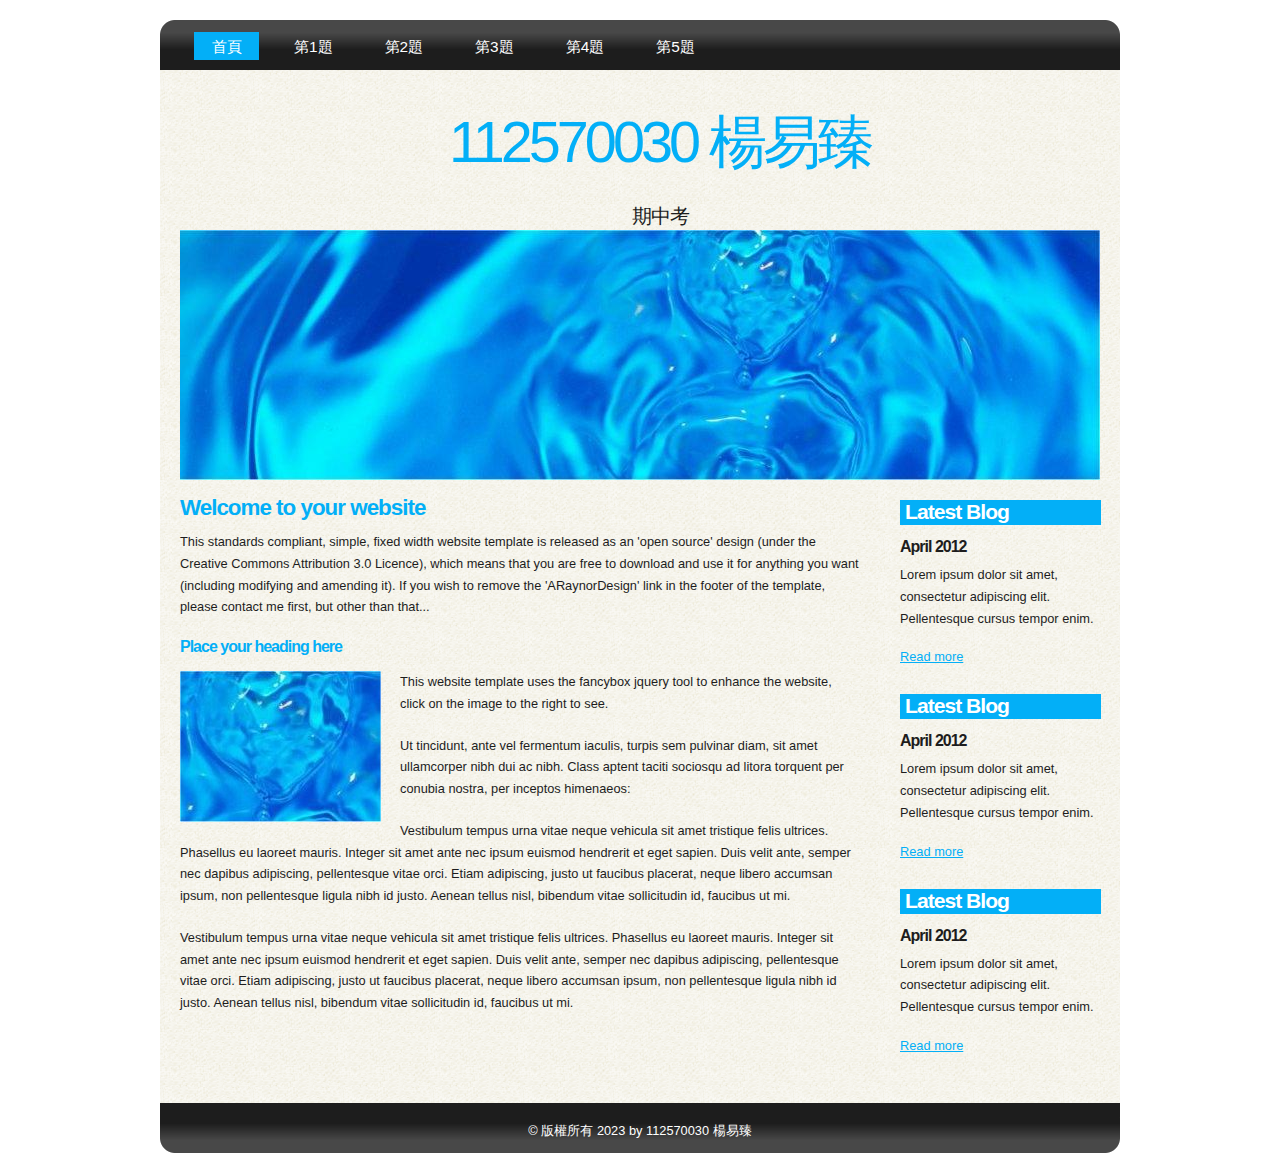
<file: index.html>
<!DOCTYPE html PUBLIC "-//W3C//DTD XHTML 1.1//EN" "http://www.w3.org/TR/xhtml11/DTD/xhtml11.dtd">
<html xmlns="http://www.w3.org/1999/xhtml" xml:lang="en">

<head>
  <title>112570030 楊易臻</title>
  <meta name="description" content="free website template" />
  <meta name="keywords" content="enter your keywords here" />
  <meta http-equiv="content-type" content="text/html; charset=utf-8" />
  <link rel="stylesheet" type="text/css" href="css/style.css" />
  <script type="text/javascript" src="js/jquery.min.js"></script>
  <script type="text/javascript" src="js/jquery.easing.min.js"></script>
  <script type="text/javascript" src="js/jquery.lavalamp.min.js"></script>
  <script type="text/javascript">
    $(function() {
      $("#lava_menu").lavaLamp({
        fx: "backout",
        speed: 700
      });
    });
  </script>
    <script type="text/javascript" src="js/jquery.nivo.slider.pack.js"></script>
    <script type="text/javascript">
    $(window).load(function() {
        $('#slider').nivoSlider();
    });
    </script>
    <link href="css/mystyle.css" rel="stylesheet">



</head>

<body>
  <div id="main">	
    <div id="site_content">  
	  <div id="menubar">
        <ul class="lavaLampWithImage" id="lava_menu">
          <li class="current"><a href="index.html">首頁</a></li>
          <li><a href="a1.html">第1題</a></li>
          <li><a href="a2.html">第2題</a></li>
          <li><a href="a3.html">第3題</a></li>
          <li><a href="a4.html">第4題</a></li>
          <li><a href="a5.html">第5題</a></li>
        </ul>
	  </div><!--close menubar-->
      <div id="header">  
        <h1>112570030 楊易臻</h1>	
	    <h2>期中考</h2>
      </div><!--close header-->	
	  <div id="banner_image">
	    <div id="slider-wrapper">        
          <div id="slider" class="nivoSlider">
            <img src="images/slide1.jpg" alt="" />
            <img src="images/slide2.jpg" alt="" />
            <img src="images/slide3.jpg" alt="" />
		  </div><!--close slider-->
		</div><!--close slider-wrapper-->
	  </div><!--close banner_image-->		  
      <div id="content">
        <div class="content_item">
          <h1>Welcome to your website</h1>
          <p>This standards compliant, simple, fixed width website template is released as an 'open source' design (under the Creative Commons Attribution 3.0 Licence), which means that you are free to download and use it for anything you want (including modifying and amending it). If you wish to remove the 'ARaynorDesign' link in the footer of the template, please contact me first, but other than that...</p>
          <h3>Place your heading here</h3>
          <div style="width:200px; float:left; padding: 0px 20px 10px 0px;"><img alt="image" src="images/image.jpg" /></div>
          <p>This website template uses the fancybox jquery tool to enhance the website, click on the image to the right to see. </p>
          <p>Ut tincidunt, ante vel fermentum iaculis, turpis sem pulvinar diam, sit amet ullamcorper nibh dui ac nibh. Class aptent taciti sociosqu ad litora torquent per conubia nostra, per inceptos himenaeos:</p>
          <p>Vestibulum tempus urna vitae neque vehicula sit amet tristique felis ultrices. Phasellus eu laoreet mauris. Integer sit amet ante nec ipsum euismod hendrerit et eget sapien. Duis velit ante, semper nec dapibus adipiscing, pellentesque vitae orci. Etiam adipiscing, justo ut faucibus placerat, neque libero accumsan ipsum, non pellentesque ligula nibh id justo. Aenean tellus nisl, bibendum vitae sollicitudin id, faucibus ut mi.</p>
          <p>Vestibulum tempus urna vitae neque vehicula sit amet tristique felis ultrices. Phasellus eu laoreet mauris. Integer sit amet ante nec ipsum euismod hendrerit et eget sapien. Duis velit ante, semper nec dapibus adipiscing, pellentesque vitae orci. Etiam adipiscing, justo ut faucibus placerat, neque libero accumsan ipsum, non pellentesque ligula nibh id justo. Aenean tellus nisl, bibendum vitae sollicitudin id, faucibus ut mi.</p>
		</div><!--close content_item-->	
	      
		<div class="sidebar_container">   		  
		  <div class="sidebar">
            <div class="sidebar_item">
                <h2>Latest Blog</h2>
			    <h4>April 2012</h4>
                <p>Lorem ipsum dolor sit amet, consectetur adipiscing elit. Pellentesque cursus tempor enim.</p>
		          <a href="#">Read more</a>
              </div><!--close sidebar_item--> 
          </div><!--close sidebar-->     		
		  <div class="sidebar">
            <div class="sidebar_item">
              <h2>Latest Blog</h2>
		  	  <h4>April 2012</h4>
              <p>Lorem ipsum dolor sit amet, consectetur adipiscing elit. Pellentesque cursus tempor enim.</p>
		        <a href="#">Read more</a>
            </div><!--close sidebar_item--> 
          </div><!--close sidebar-->  
		  <div class="sidebar">
            <div class="sidebar_item">
              <h2>Latest Blog</h2>
			  <h4>April 2012</h4>
              <p>Lorem ipsum dolor sit amet, consectetur adipiscing elit. Pellentesque cursus tempor enim.</p>
		        <a href="#">Read more</a>
            </div><!--close sidebar_item--> 
          </div><!--close sidebar-->  
        </div><!--close sidebar_container-->	
       <br style="clear:both;" />
      </div><!--close content-->	
    </div><!--close site_content-->	
    <div id="footer">  
      &copy; 版權所有 2023 by 112570030 楊易臻
    </div><!--close footer-->	
  </div><!--close main-->	
</body>
</html>
</file>
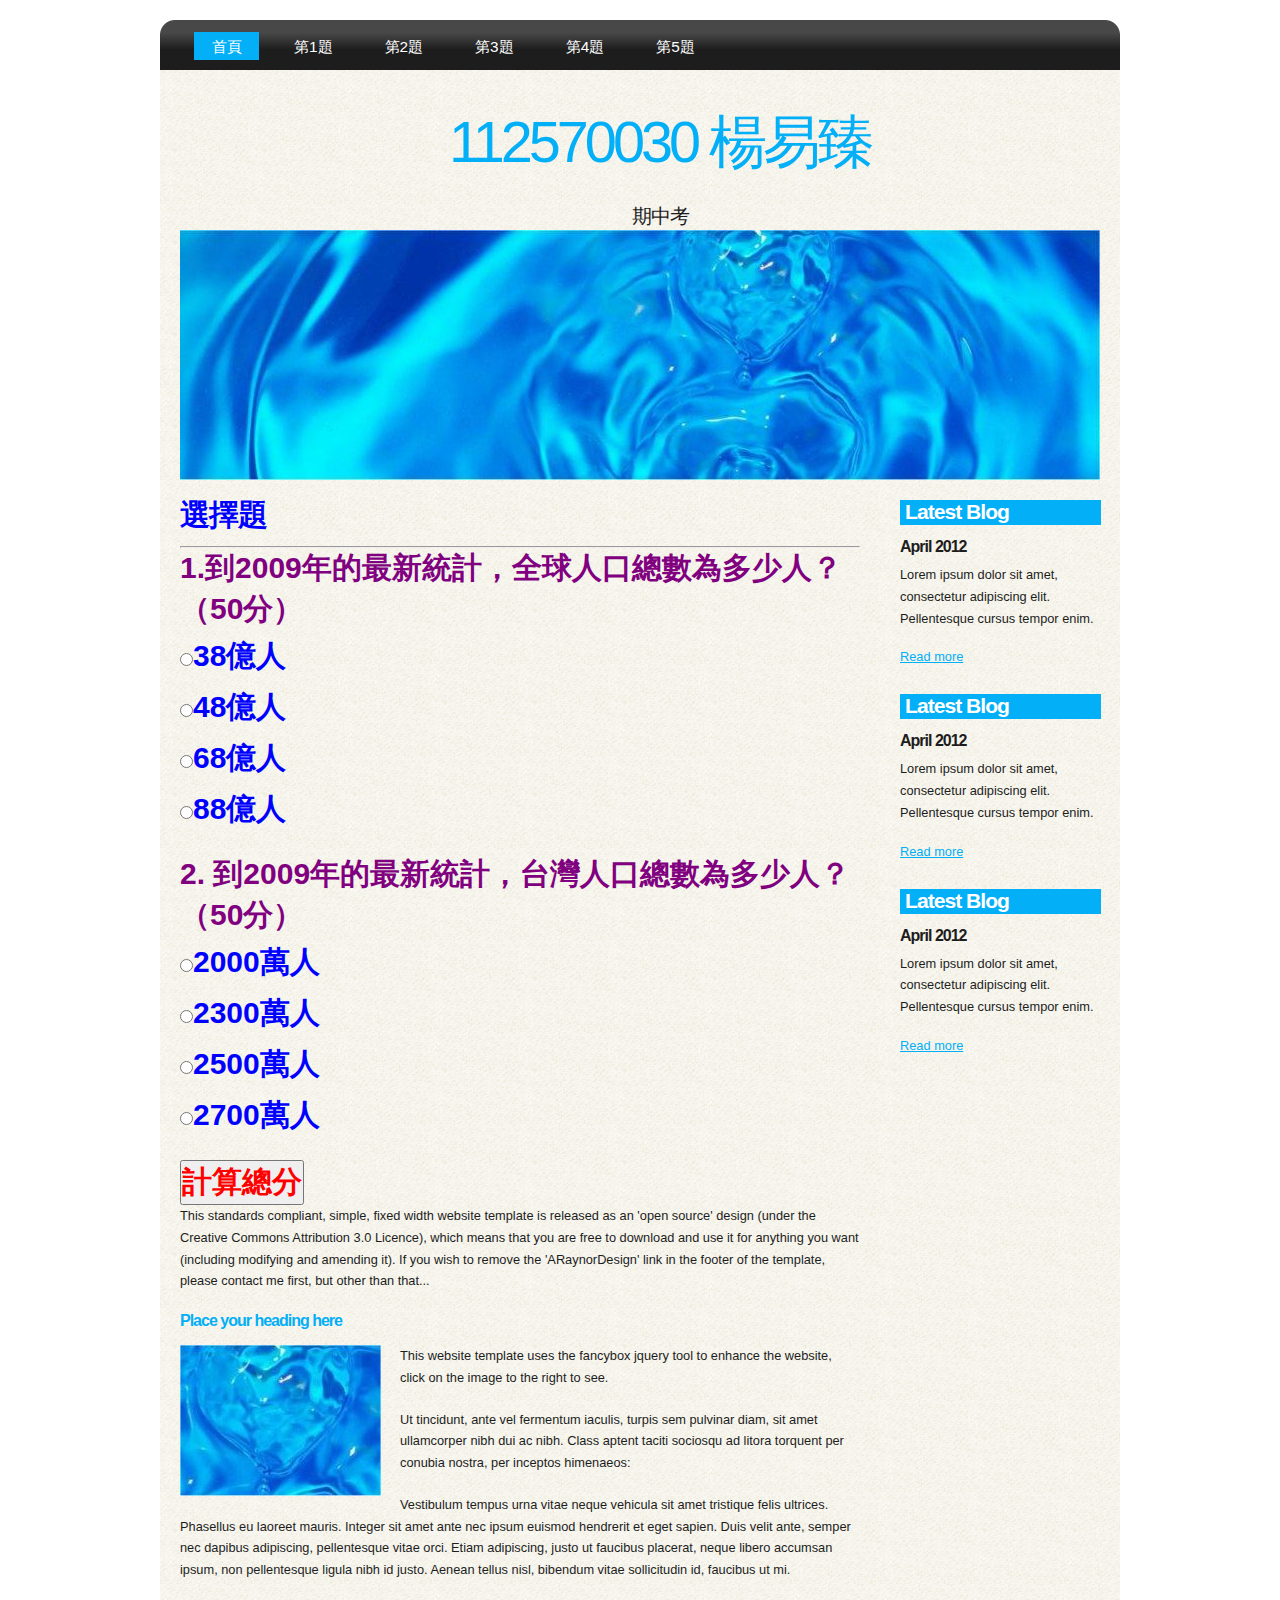
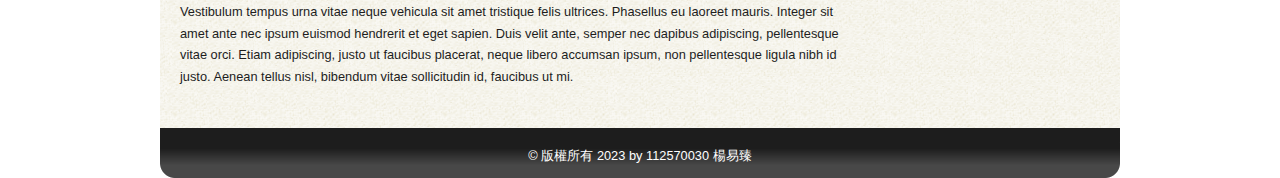
<file: a1.html>
<!DOCTYPE html PUBLIC "-//W3C//DTD XHTML 1.1//EN" "http://www.w3.org/TR/xhtml11/DTD/xhtml11.dtd">
<html xmlns="http://www.w3.org/1999/xhtml" xml:lang="en">

<head>
  <title>112570030 楊易臻</title>
  <meta name="description" content="free website template" />
  <meta name="keywords" content="enter your keywords here" />
  <meta http-equiv="content-type" content="text/html; charset=utf-8" />
  <link rel="stylesheet" type="text/css" href="css/style.css" />
  <script type="text/javascript" src="js/jquery.min.js"></script>
  <script type="text/javascript" src="js/jquery.easing.min.js"></script>
  <script type="text/javascript" src="js/jquery.lavalamp.min.js"></script>
  <script type="text/javascript">
    $(function() {
      $("#lava_menu").lavaLamp({
        fx: "backout",
        speed: 700
      });
    });
  </script>
    <script type="text/javascript" src="js/jquery.nivo.slider.pack.js"></script>
    <script type="text/javascript">
    $(window).load(function() {
        $('#slider').nivoSlider();
    });
    </script>
    <link href="css/mystyle.css" rel="stylesheet">

    <script>
      function show()
      {
        score = 0

        //全球人口
        if(r3.checked==true)
        {
          score += 50
        }
        else
        {
          score += 0
        }

         //台灣人口
         if(r6.checked==true)
        {
          score += 50
        }
        else
        {
          score += 0
        }

        alert("總分" + "=" + score)
      }
    </script>



</head>

<body>
  <div id="main">	
    <div id="site_content">  
	  <div id="menubar">
        <ul class="lavaLampWithImage" id="lava_menu">
          <li class="current"><a href="index.html">首頁</a></li>
          <li><a href="a1.html">第1題</a></li>
          <li><a href="a2.html">第2題</a></li>
          <li><a href="a3.html">第3題</a></li>
          <li><a href="a4.html">第4題</a></li>
          <li><a href="a5.html">第5題</a></li>
        </ul>
	  </div><!--close menubar-->
      <div id="header">  
        <h1>112570030 楊易臻</h1>	
	    <h2>期中考</h2>
      </div><!--close header-->	
	  <div id="banner_image">
	    <div id="slider-wrapper">        
          <div id="slider" class="nivoSlider">
            <img src="images/slide1.jpg" alt="" />
            <img src="images/slide2.jpg" alt="" />
            <img src="images/slide3.jpg" alt="" />
		  </div><!--close slider-->
		</div><!--close slider-wrapper-->
	  </div><!--close banner_image-->		  
      <div id="content">
        <div class="content_item">
          <h1 class="s3">選擇題</h1>
          <hr>
          <label class="s1">1.到2009年的最新統計，全球人口總數為多少人？（50分）</label>
          <p class="s3">
          <input id="r1" type="radio" class="s3" name="全球人口">38億人<br>
          <input id="r2" type="radio" class="s3" name="全球人口">48億人<br>
          <input id="r3" type="radio" class="s3" name="全球人口">68億人<br>
          <input id="r4" type="radio" class="s3" name="全球人口">88億人
          </p>
          <label class="s1">2. 到2009年的最新統計，台灣人口總數為多少人？（50分）</label>
          <p class="s3">
          <input id="r5" type="radio" class="s3" name="台灣人口">2000萬人<br>
          <input id="r6" type="radio" class="s3" name="台灣人口">2300萬人<br>
          <input id="r7" type="radio" class="s3" name="台灣人口">2500萬人<br>
          <input id="r8" type="radio" class="s3" name="台灣人口">2700萬人
          </p>
          <input onclick="show()" type="button" class="s2" value="計算總分">
         
          
          
          



          <p>This standards compliant, simple, fixed width website template is released as an 'open source' design (under the Creative Commons Attribution 3.0 Licence), which means that you are free to download and use it for anything you want (including modifying and amending it). If you wish to remove the 'ARaynorDesign' link in the footer of the template, please contact me first, but other than that...</p>
          <h3>Place your heading here</h3>
          <div style="width:200px; float:left; padding: 0px 20px 10px 0px;"><img alt="image" src="images/image.jpg" /></div>
          <p>This website template uses the fancybox jquery tool to enhance the website, click on the image to the right to see. </p>
          <p>Ut tincidunt, ante vel fermentum iaculis, turpis sem pulvinar diam, sit amet ullamcorper nibh dui ac nibh. Class aptent taciti sociosqu ad litora torquent per conubia nostra, per inceptos himenaeos:</p>
          <p>Vestibulum tempus urna vitae neque vehicula sit amet tristique felis ultrices. Phasellus eu laoreet mauris. Integer sit amet ante nec ipsum euismod hendrerit et eget sapien. Duis velit ante, semper nec dapibus adipiscing, pellentesque vitae orci. Etiam adipiscing, justo ut faucibus placerat, neque libero accumsan ipsum, non pellentesque ligula nibh id justo. Aenean tellus nisl, bibendum vitae sollicitudin id, faucibus ut mi.</p>
          <p>Vestibulum tempus urna vitae neque vehicula sit amet tristique felis ultrices. Phasellus eu laoreet mauris. Integer sit amet ante nec ipsum euismod hendrerit et eget sapien. Duis velit ante, semper nec dapibus adipiscing, pellentesque vitae orci. Etiam adipiscing, justo ut faucibus placerat, neque libero accumsan ipsum, non pellentesque ligula nibh id justo. Aenean tellus nisl, bibendum vitae sollicitudin id, faucibus ut mi.</p>
		</div><!--close content_item-->	
	      
		<div class="sidebar_container">   		  
		  <div class="sidebar">
            <div class="sidebar_item">
                <h2>Latest Blog</h2>
			    <h4>April 2012</h4>
                <p>Lorem ipsum dolor sit amet, consectetur adipiscing elit. Pellentesque cursus tempor enim.</p>
		          <a href="#">Read more</a>
              </div><!--close sidebar_item--> 
          </div><!--close sidebar-->     		
		  <div class="sidebar">
            <div class="sidebar_item">
              <h2>Latest Blog</h2>
		  	  <h4>April 2012</h4>
              <p>Lorem ipsum dolor sit amet, consectetur adipiscing elit. Pellentesque cursus tempor enim.</p>
		        <a href="#">Read more</a>
            </div><!--close sidebar_item--> 
          </div><!--close sidebar-->  
		  <div class="sidebar">
            <div class="sidebar_item">
              <h2>Latest Blog</h2>
			  <h4>April 2012</h4>
              <p>Lorem ipsum dolor sit amet, consectetur adipiscing elit. Pellentesque cursus tempor enim.</p>
		        <a href="#">Read more</a>
            </div><!--close sidebar_item--> 
          </div><!--close sidebar-->  
        </div><!--close sidebar_container-->	
       <br style="clear:both;" />
      </div><!--close content-->	
    </div><!--close site_content-->	
    <div id="footer">  
      &copy; 版權所有 2023 by 112570030 楊易臻
    </div><!--close footer-->	
  </div><!--close main-->	
</body>
</html>
</file>
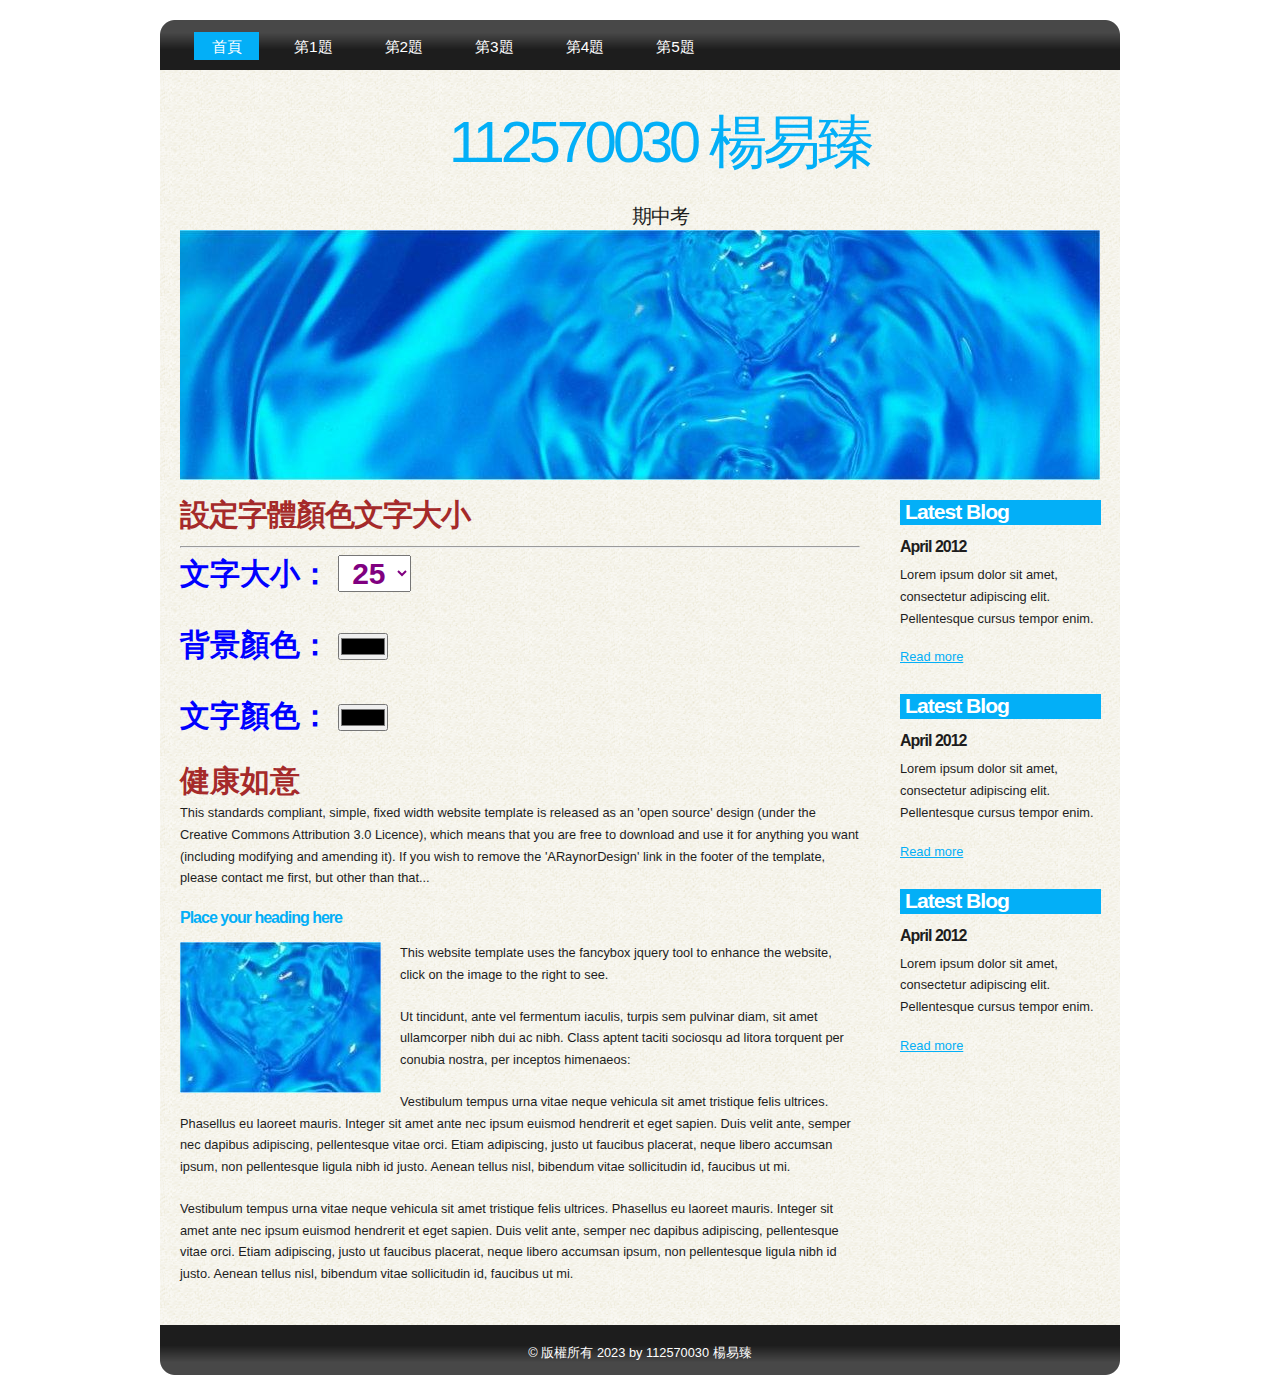
<file: a2.html>
<!DOCTYPE html PUBLIC "-//W3C//DTD XHTML 1.1//EN" "http://www.w3.org/TR/xhtml11/DTD/xhtml11.dtd">
<html xmlns="http://www.w3.org/1999/xhtml" xml:lang="en">

<head>
  <title>112570030 楊易臻</title>
  <meta name="description" content="free website template" />
  <meta name="keywords" content="enter your keywords here" />
  <meta http-equiv="content-type" content="text/html; charset=utf-8" />
  <link rel="stylesheet" type="text/css" href="css/style.css" />
  <script type="text/javascript" src="js/jquery.min.js"></script>
  <script type="text/javascript" src="js/jquery.easing.min.js"></script>
  <script type="text/javascript" src="js/jquery.lavalamp.min.js"></script>
  <script type="text/javascript">
    $(function() {
      $("#lava_menu").lavaLamp({
        fx: "backout",
        speed: 700
      });
    });
  </script>
    <script type="text/javascript" src="js/jquery.nivo.slider.pack.js"></script>
    <script type="text/javascript">
    $(window).load(function() {
        $('#slider').nivoSlider();
    });
    </script>
    <link href="css/mystyle.css" rel="stylesheet">
    
    <script>
      function show()
      {
        document.getElementById("t1").style.backgroundColor = c1.value
        document.getElementById("t1").style.fontSize = o1.value + "px"
        document.getElementById("t1").style.color = c2.value
      }
    </script>



</head>

<body>
  <div id="main">	
    <div id="site_content">  
	  <div id="menubar">
        <ul class="lavaLampWithImage" id="lava_menu">
          <li class="current"><a href="index.html">首頁</a></li>
          <li><a href="a1.html">第1題</a></li>
          <li><a href="a2.html">第2題</a></li>
          <li><a href="a3.html">第3題</a></li>
          <li><a href="a4.html">第4題</a></li>
          <li><a href="a5.html">第5題</a></li>
        </ul>
	  </div><!--close menubar-->
      <div id="header">  
        <h1>112570030 楊易臻</h1>	
	    <h2>期中考</h2>
      </div><!--close header-->	
	  <div id="banner_image">
	    <div id="slider-wrapper">        
          <div id="slider" class="nivoSlider">
            <img src="images/slide1.jpg" alt="" />
            <img src="images/slide2.jpg" alt="" />
            <img src="images/slide3.jpg" alt="" />
		  </div><!--close slider-->
		</div><!--close slider-wrapper-->
	  </div><!--close banner_image-->		  
      <div id="content">
        <div class="content_item">
          <h1 class="s4">設定字體顏色文字大小</h1>
          <hr>
          <p class="s3">文字大小：
            <select id="o1" onchange="show()" class="s1">
              <option>25</option>
              <option>50</option>
              <option>75</option>
              <option>100</option>
            </select>
          </p>
          <p class="s3">背景顏色：
            <input id="c1" onchange="show()" type="color">
          </p>
          <p class="s3">文字顏色：
            <input id="c2" onchange="show()" type="color">
          </p>
          <label id="t1" class="s4">健康如意</label>



          <p>This standards compliant, simple, fixed width website template is released as an 'open source' design (under the Creative Commons Attribution 3.0 Licence), which means that you are free to download and use it for anything you want (including modifying and amending it). If you wish to remove the 'ARaynorDesign' link in the footer of the template, please contact me first, but other than that...</p>
          <h3>Place your heading here</h3>
          <div style="width:200px; float:left; padding: 0px 20px 10px 0px;"><img alt="image" src="images/image.jpg" /></div>
          <p>This website template uses the fancybox jquery tool to enhance the website, click on the image to the right to see. </p>
          <p>Ut tincidunt, ante vel fermentum iaculis, turpis sem pulvinar diam, sit amet ullamcorper nibh dui ac nibh. Class aptent taciti sociosqu ad litora torquent per conubia nostra, per inceptos himenaeos:</p>
          <p>Vestibulum tempus urna vitae neque vehicula sit amet tristique felis ultrices. Phasellus eu laoreet mauris. Integer sit amet ante nec ipsum euismod hendrerit et eget sapien. Duis velit ante, semper nec dapibus adipiscing, pellentesque vitae orci. Etiam adipiscing, justo ut faucibus placerat, neque libero accumsan ipsum, non pellentesque ligula nibh id justo. Aenean tellus nisl, bibendum vitae sollicitudin id, faucibus ut mi.</p>
          <p>Vestibulum tempus urna vitae neque vehicula sit amet tristique felis ultrices. Phasellus eu laoreet mauris. Integer sit amet ante nec ipsum euismod hendrerit et eget sapien. Duis velit ante, semper nec dapibus adipiscing, pellentesque vitae orci. Etiam adipiscing, justo ut faucibus placerat, neque libero accumsan ipsum, non pellentesque ligula nibh id justo. Aenean tellus nisl, bibendum vitae sollicitudin id, faucibus ut mi.</p>
		</div><!--close content_item-->	
	      
		<div class="sidebar_container">   		  
		  <div class="sidebar">
            <div class="sidebar_item">
                <h2>Latest Blog</h2>
			    <h4>April 2012</h4>
                <p>Lorem ipsum dolor sit amet, consectetur adipiscing elit. Pellentesque cursus tempor enim.</p>
		          <a href="#">Read more</a>
              </div><!--close sidebar_item--> 
          </div><!--close sidebar-->     		
		  <div class="sidebar">
            <div class="sidebar_item">
              <h2>Latest Blog</h2>
		  	  <h4>April 2012</h4>
              <p>Lorem ipsum dolor sit amet, consectetur adipiscing elit. Pellentesque cursus tempor enim.</p>
		        <a href="#">Read more</a>
            </div><!--close sidebar_item--> 
          </div><!--close sidebar-->  
		  <div class="sidebar">
            <div class="sidebar_item">
              <h2>Latest Blog</h2>
			  <h4>April 2012</h4>
              <p>Lorem ipsum dolor sit amet, consectetur adipiscing elit. Pellentesque cursus tempor enim.</p>
		        <a href="#">Read more</a>
            </div><!--close sidebar_item--> 
          </div><!--close sidebar-->  
        </div><!--close sidebar_container-->	
       <br style="clear:both;" />
      </div><!--close content-->	
    </div><!--close site_content-->	
    <div id="footer">  
      &copy; 版權所有 2023 by 112570030 楊易臻
    </div><!--close footer-->	
  </div><!--close main-->	
</body>
</html>
</file>
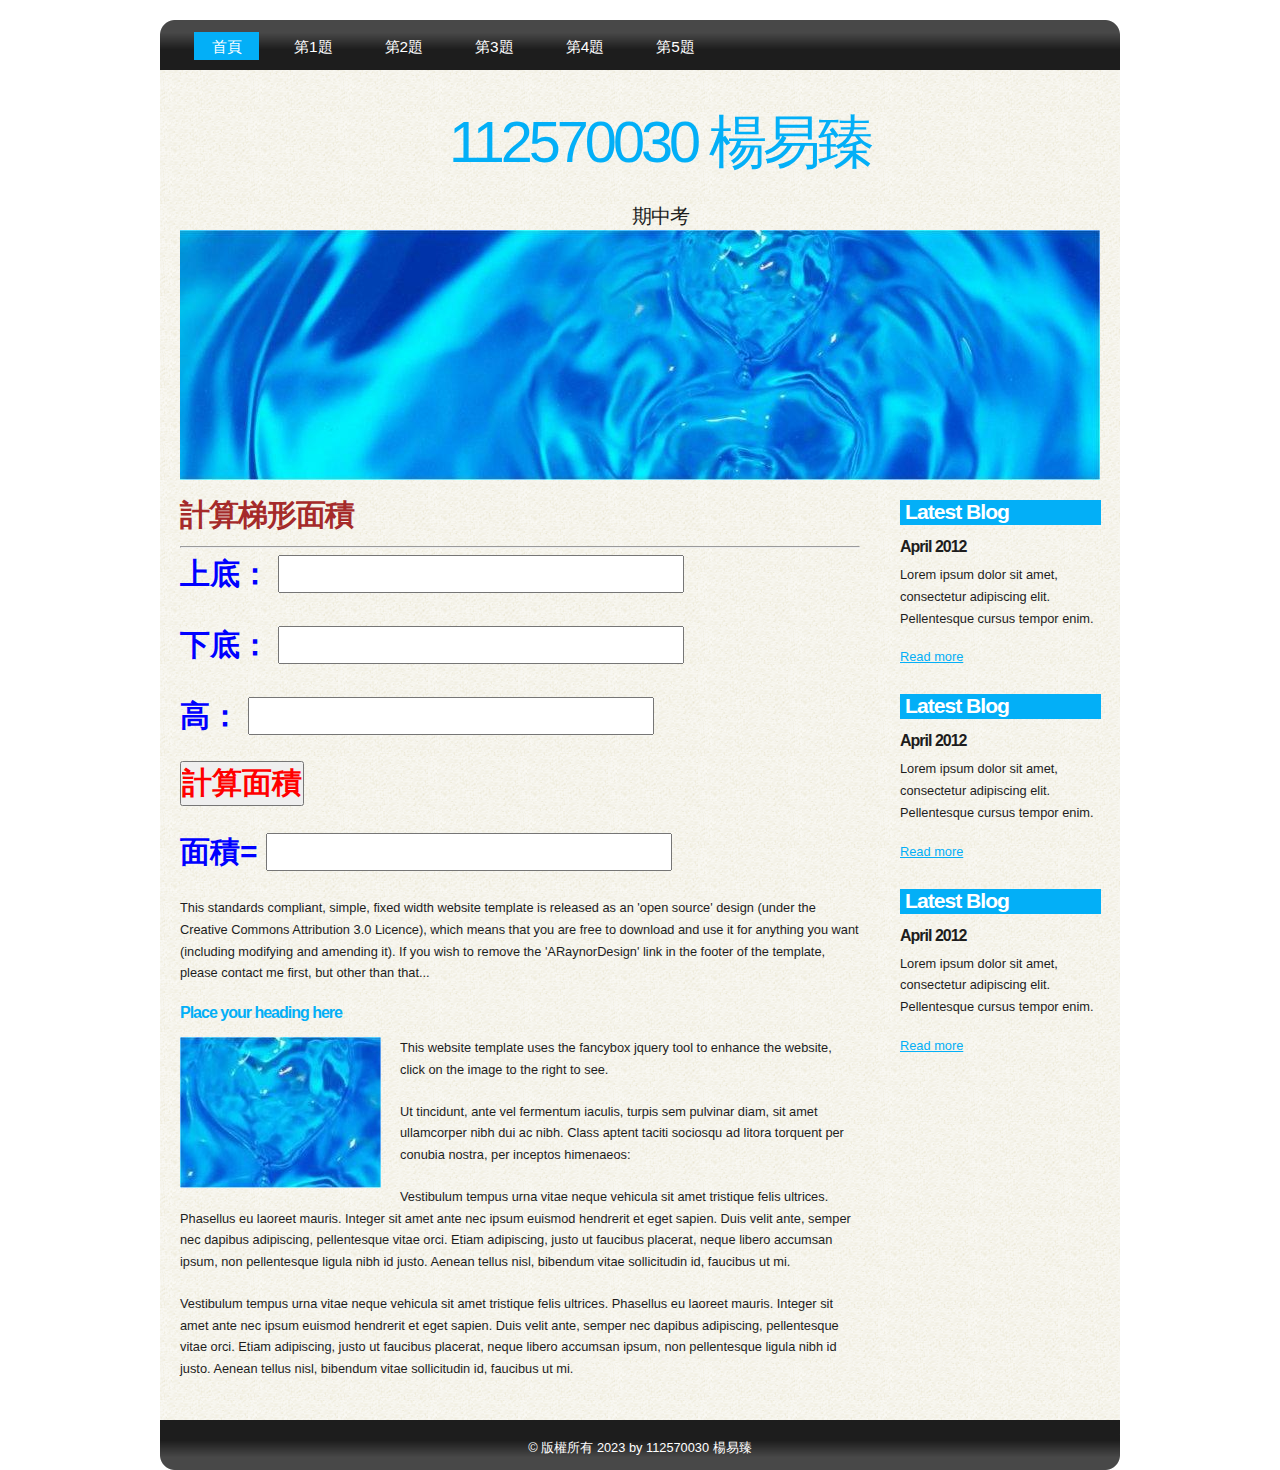
<file: a3.html>
<!DOCTYPE html PUBLIC "-//W3C//DTD XHTML 1.1//EN" "http://www.w3.org/TR/xhtml11/DTD/xhtml11.dtd">
<html xmlns="http://www.w3.org/1999/xhtml" xml:lang="en">

<head>
  <title>112570030 楊易臻</title>
  <meta name="description" content="free website template" />
  <meta name="keywords" content="enter your keywords here" />
  <meta http-equiv="content-type" content="text/html; charset=utf-8" />
  <link rel="stylesheet" type="text/css" href="css/style.css" />
  <script type="text/javascript" src="js/jquery.min.js"></script>
  <script type="text/javascript" src="js/jquery.easing.min.js"></script>
  <script type="text/javascript" src="js/jquery.lavalamp.min.js"></script>
  <script type="text/javascript">
    $(function() {
      $("#lava_menu").lavaLamp({
        fx: "backout",
        speed: 700
      });
    });
  </script>
    <script type="text/javascript" src="js/jquery.nivo.slider.pack.js"></script>
    <script type="text/javascript">
    $(window).load(function() {
        $('#slider').nivoSlider();
    });
    </script>
    <link href="css/mystyle.css" rel="stylesheet">

    <script>
      function show()
      {
        t4.value = (parseFloat(t1.value) + parseFloat(t2.value)) * parseFloat(t3.value) / 2 
      }
    </script>



</head>

<body>
  <div id="main">	
    <div id="site_content">  
	  <div id="menubar">
        <ul class="lavaLampWithImage" id="lava_menu">
          <li class="current"><a href="index.html">首頁</a></li>
          <li><a href="a1.html">第1題</a></li>
          <li><a href="a2.html">第2題</a></li>
          <li><a href="a3.html">第3題</a></li>
          <li><a href="a4.html">第4題</a></li>
          <li><a href="a5.html">第5題</a></li>
        </ul>
	  </div><!--close menubar-->
      <div id="header">  
        <h1>112570030 楊易臻</h1>	
	    <h2>期中考</h2>
      </div><!--close header-->	
	  <div id="banner_image">
	    <div id="slider-wrapper">        
          <div id="slider" class="nivoSlider">
            <img src="images/slide1.jpg" alt="" />
            <img src="images/slide2.jpg" alt="" />
            <img src="images/slide3.jpg" alt="" />
		  </div><!--close slider-->
		</div><!--close slider-wrapper-->
	  </div><!--close banner_image-->		  
      <div id="content">
        <div class="content_item">
          <h1 class="s4">計算梯形面積</h1>
          <hr>
          <p class="s3">上底：
            <input id="t1" type="text" class="s2">
          </p>
          <p class="s3">下底：
            <input  id="t2" type="text" class="s2">
          </p>
          <p class="s3">高：
            <input  id="t3" type="text" class="s2">
          </p>
          <input onclick="show()" type="button" value="計算面積" class="s2"><p>
          <p class="s3">面積=
            <input id="t4" type="text" class="s2">
          </p>

          <p>This standards compliant, simple, fixed width website template is released as an 'open source' design (under the Creative Commons Attribution 3.0 Licence), which means that you are free to download and use it for anything you want (including modifying and amending it). If you wish to remove the 'ARaynorDesign' link in the footer of the template, please contact me first, but other than that...</p>
          <h3>Place your heading here</h3>
          <div style="width:200px; float:left; padding: 0px 20px 10px 0px;"><img alt="image" src="images/image.jpg" /></div>
          <p>This website template uses the fancybox jquery tool to enhance the website, click on the image to the right to see. </p>
          <p>Ut tincidunt, ante vel fermentum iaculis, turpis sem pulvinar diam, sit amet ullamcorper nibh dui ac nibh. Class aptent taciti sociosqu ad litora torquent per conubia nostra, per inceptos himenaeos:</p>
          <p>Vestibulum tempus urna vitae neque vehicula sit amet tristique felis ultrices. Phasellus eu laoreet mauris. Integer sit amet ante nec ipsum euismod hendrerit et eget sapien. Duis velit ante, semper nec dapibus adipiscing, pellentesque vitae orci. Etiam adipiscing, justo ut faucibus placerat, neque libero accumsan ipsum, non pellentesque ligula nibh id justo. Aenean tellus nisl, bibendum vitae sollicitudin id, faucibus ut mi.</p>
          <p>Vestibulum tempus urna vitae neque vehicula sit amet tristique felis ultrices. Phasellus eu laoreet mauris. Integer sit amet ante nec ipsum euismod hendrerit et eget sapien. Duis velit ante, semper nec dapibus adipiscing, pellentesque vitae orci. Etiam adipiscing, justo ut faucibus placerat, neque libero accumsan ipsum, non pellentesque ligula nibh id justo. Aenean tellus nisl, bibendum vitae sollicitudin id, faucibus ut mi.</p>
		</div><!--close content_item-->	
	      
		<div class="sidebar_container">   		  
		  <div class="sidebar">
            <div class="sidebar_item">
                <h2>Latest Blog</h2>
			    <h4>April 2012</h4>
                <p>Lorem ipsum dolor sit amet, consectetur adipiscing elit. Pellentesque cursus tempor enim.</p>
		          <a href="#">Read more</a>
              </div><!--close sidebar_item--> 
          </div><!--close sidebar-->     		
		  <div class="sidebar">
            <div class="sidebar_item">
              <h2>Latest Blog</h2>
		  	  <h4>April 2012</h4>
              <p>Lorem ipsum dolor sit amet, consectetur adipiscing elit. Pellentesque cursus tempor enim.</p>
		        <a href="#">Read more</a>
            </div><!--close sidebar_item--> 
          </div><!--close sidebar-->  
		  <div class="sidebar">
            <div class="sidebar_item">
              <h2>Latest Blog</h2>
			  <h4>April 2012</h4>
              <p>Lorem ipsum dolor sit amet, consectetur adipiscing elit. Pellentesque cursus tempor enim.</p>
		        <a href="#">Read more</a>
            </div><!--close sidebar_item--> 
          </div><!--close sidebar-->  
        </div><!--close sidebar_container-->	
       <br style="clear:both;" />
      </div><!--close content-->	
    </div><!--close site_content-->	
    <div id="footer">  
      &copy; 版權所有 2023 by 112570030 楊易臻
    </div><!--close footer-->	
  </div><!--close main-->	
</body>
</html>
</file>
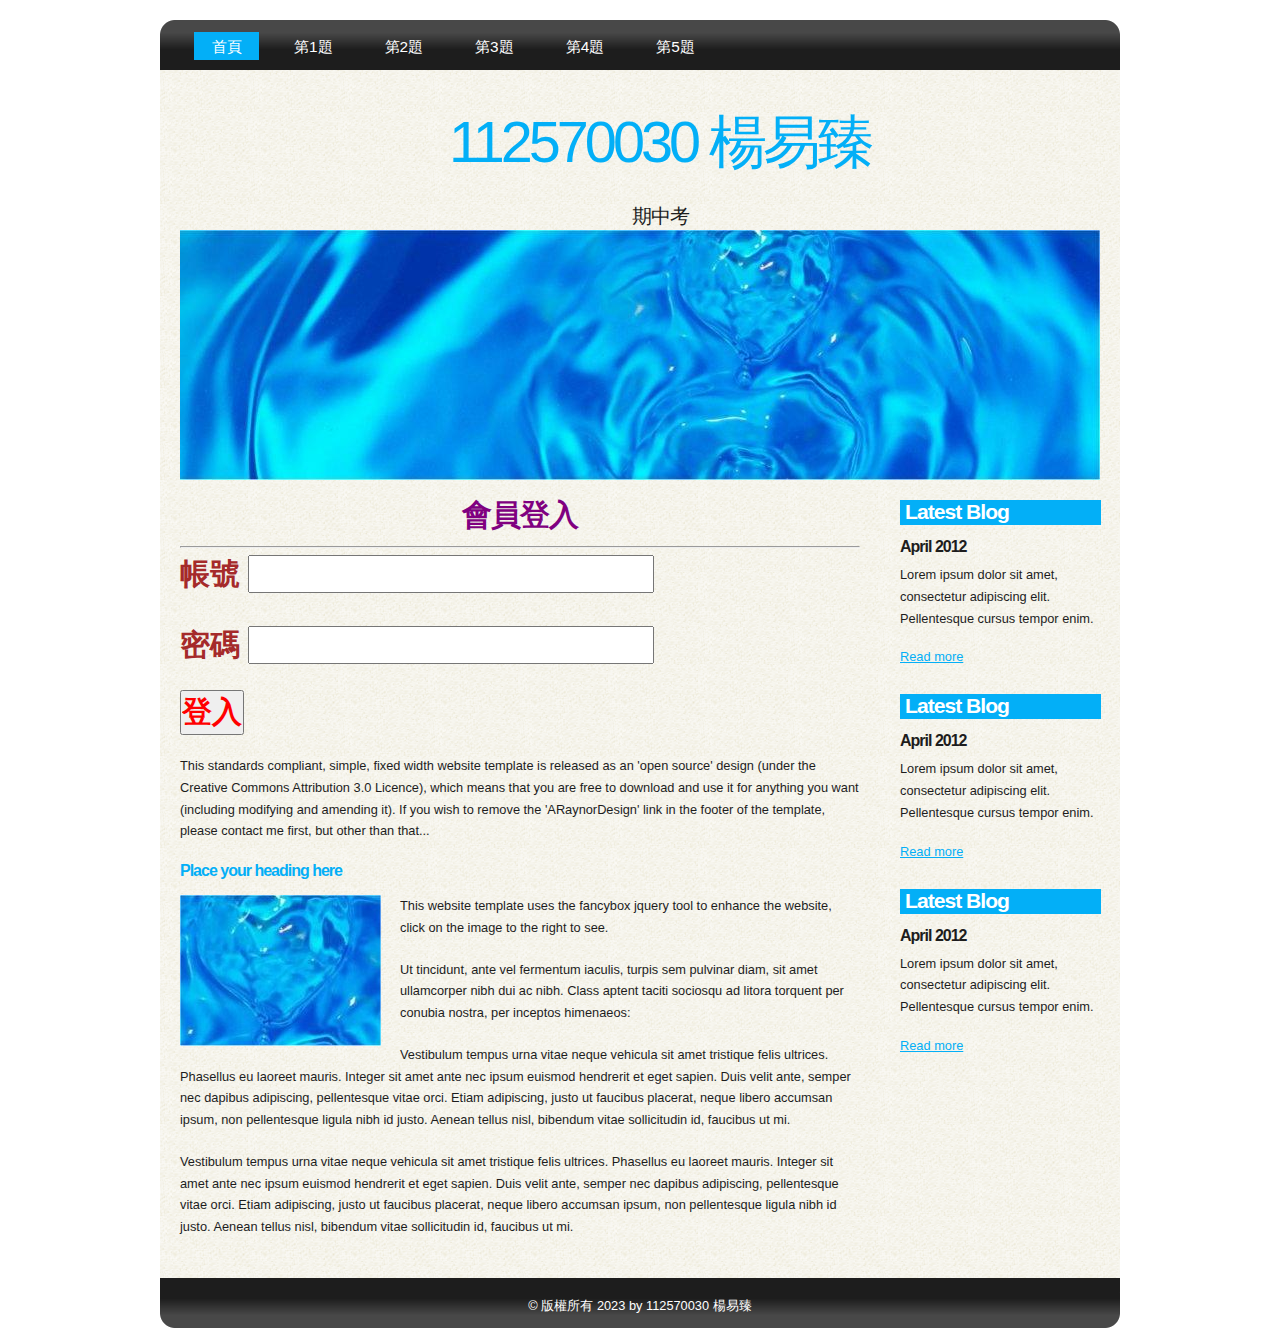
<file: a4.html>
<!DOCTYPE html PUBLIC "-//W3C//DTD XHTML 1.1//EN" "http://www.w3.org/TR/xhtml11/DTD/xhtml11.dtd">
<html xmlns="http://www.w3.org/1999/xhtml" xml:lang="en">

<head>
  <title>112570030 楊易臻</title>
  <meta name="description" content="free website template" />
  <meta name="keywords" content="enter your keywords here" />
  <meta http-equiv="content-type" content="text/html; charset=utf-8" />
  <link rel="stylesheet" type="text/css" href="css/style.css" />
  <script type="text/javascript" src="js/jquery.min.js"></script>
  <script type="text/javascript" src="js/jquery.easing.min.js"></script>
  <script type="text/javascript" src="js/jquery.lavalamp.min.js"></script>
  <script type="text/javascript">
    $(function() {
      $("#lava_menu").lavaLamp({
        fx: "backout",
        speed: 700
      });
    });
  </script>
    <script type="text/javascript" src="js/jquery.nivo.slider.pack.js"></script>
    <script type="text/javascript">
    $(window).load(function() {
        $('#slider').nivoSlider();
    });
    </script>
    <link href="css/mystyle.css" rel="stylesheet">
    <script>
      function show()
      {
        if(p1.value == 123)
        {
          document.getElementById("t2").innerHTML = t1.value + "，你已經成功登入網站"
        }
        else
        {
          document.getElementById("t2").innerHTML = t1.value + "，你的密碼輸入錯誤"
        }
      }
    </script>



</head>

<body>
  <div id="main">	
    <div id="site_content">  
	  <div id="menubar">
        <ul class="lavaLampWithImage" id="lava_menu">
          <li class="current"><a href="index.html">首頁</a></li>
          <li><a href="a1.html">第1題</a></li>
          <li><a href="a2.html">第2題</a></li>
          <li><a href="a3.html">第3題</a></li>
          <li><a href="a4.html">第4題</a></li>
          <li><a href="a5.html">第5題</a></li>
        </ul>
	  </div><!--close menubar-->
      <div id="header">  
        <h1>112570030 楊易臻</h1>	
	    <h2>期中考</h2>
      </div><!--close header-->	
	  <div id="banner_image">
	    <div id="slider-wrapper">        
          <div id="slider" class="nivoSlider">
            <img src="images/slide1.jpg" alt="" />
            <img src="images/slide2.jpg" alt="" />
            <img src="images/slide3.jpg" alt="" />
		  </div><!--close slider-->
		</div><!--close slider-wrapper-->
	  </div><!--close banner_image-->		  
      <div id="content">
        <div class="content_item">
          <h1 class="s1">會員登入</h1>
          <hr>
          <p class="s4">帳號
          <input id="t1" type="text" class="s3">
          </p>
          <p class="s4">密碼
            <input  id="p1" type="password" class="s3">
          </p>
          <input onclick="show()" type="button" value="登入" class="s2">
         <p id="t2" class="s2">

         </p>
  


          <p>This standards compliant, simple, fixed width website template is released as an 'open source' design (under the Creative Commons Attribution 3.0 Licence), which means that you are free to download and use it for anything you want (including modifying and amending it). If you wish to remove the 'ARaynorDesign' link in the footer of the template, please contact me first, but other than that...</p>
          <h3>Place your heading here</h3>
          <div style="width:200px; float:left; padding: 0px 20px 10px 0px;"><img alt="image" src="images/image.jpg" /></div>
          <p>This website template uses the fancybox jquery tool to enhance the website, click on the image to the right to see. </p>
          <p>Ut tincidunt, ante vel fermentum iaculis, turpis sem pulvinar diam, sit amet ullamcorper nibh dui ac nibh. Class aptent taciti sociosqu ad litora torquent per conubia nostra, per inceptos himenaeos:</p>
          <p>Vestibulum tempus urna vitae neque vehicula sit amet tristique felis ultrices. Phasellus eu laoreet mauris. Integer sit amet ante nec ipsum euismod hendrerit et eget sapien. Duis velit ante, semper nec dapibus adipiscing, pellentesque vitae orci. Etiam adipiscing, justo ut faucibus placerat, neque libero accumsan ipsum, non pellentesque ligula nibh id justo. Aenean tellus nisl, bibendum vitae sollicitudin id, faucibus ut mi.</p>
          <p>Vestibulum tempus urna vitae neque vehicula sit amet tristique felis ultrices. Phasellus eu laoreet mauris. Integer sit amet ante nec ipsum euismod hendrerit et eget sapien. Duis velit ante, semper nec dapibus adipiscing, pellentesque vitae orci. Etiam adipiscing, justo ut faucibus placerat, neque libero accumsan ipsum, non pellentesque ligula nibh id justo. Aenean tellus nisl, bibendum vitae sollicitudin id, faucibus ut mi.</p>
		</div><!--close content_item-->	
	      
		<div class="sidebar_container">   		  
		  <div class="sidebar">
            <div class="sidebar_item">
                <h2>Latest Blog</h2>
			    <h4>April 2012</h4>
                <p>Lorem ipsum dolor sit amet, consectetur adipiscing elit. Pellentesque cursus tempor enim.</p>
		          <a href="#">Read more</a>
              </div><!--close sidebar_item--> 
          </div><!--close sidebar-->     		
		  <div class="sidebar">
            <div class="sidebar_item">
              <h2>Latest Blog</h2>
		  	  <h4>April 2012</h4>
              <p>Lorem ipsum dolor sit amet, consectetur adipiscing elit. Pellentesque cursus tempor enim.</p>
		        <a href="#">Read more</a>
            </div><!--close sidebar_item--> 
          </div><!--close sidebar-->  
		  <div class="sidebar">
            <div class="sidebar_item">
              <h2>Latest Blog</h2>
			  <h4>April 2012</h4>
              <p>Lorem ipsum dolor sit amet, consectetur adipiscing elit. Pellentesque cursus tempor enim.</p>
		        <a href="#">Read more</a>
            </div><!--close sidebar_item--> 
          </div><!--close sidebar-->  
        </div><!--close sidebar_container-->	
       <br style="clear:both;" />
      </div><!--close content-->	
    </div><!--close site_content-->	
    <div id="footer">  
      &copy; 版權所有 2023 by 112570030 楊易臻
    </div><!--close footer-->	
  </div><!--close main-->	
</body>
</html>
</file>
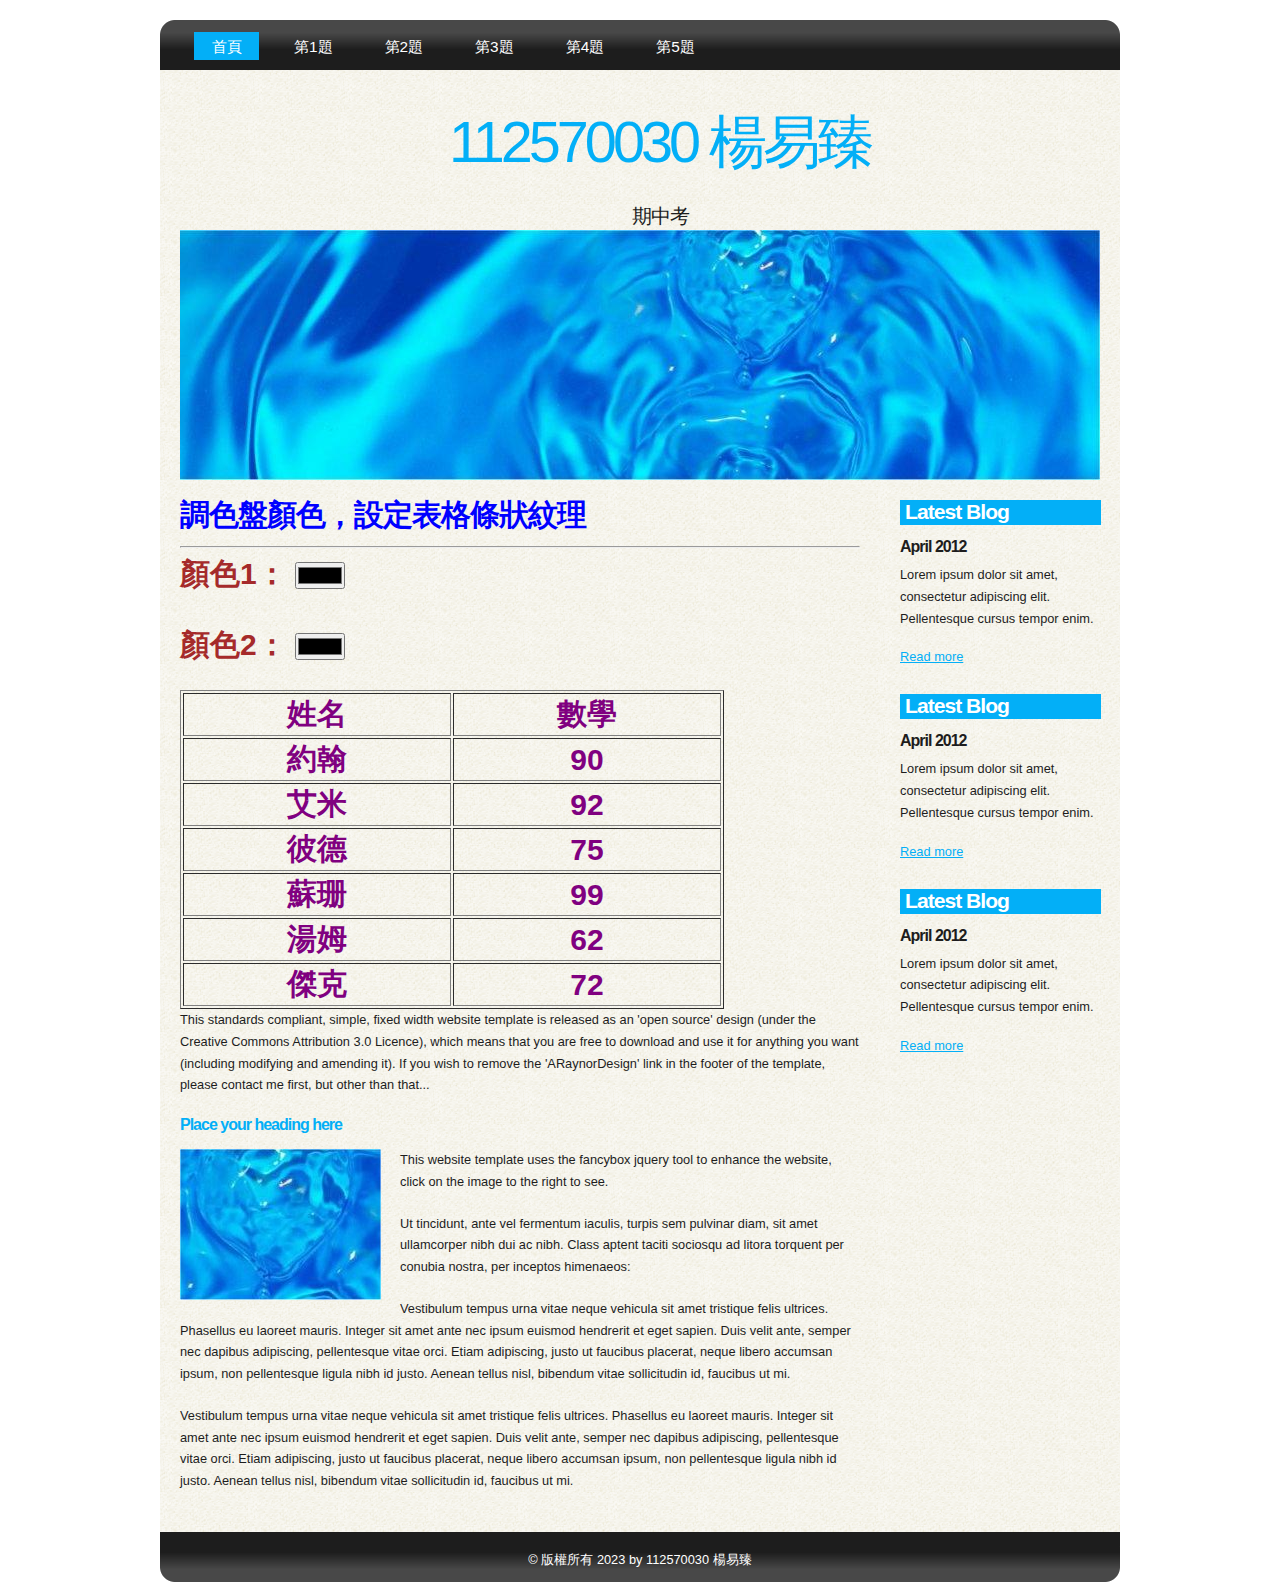
<file: a5.html>
<!DOCTYPE html PUBLIC "-//W3C//DTD XHTML 1.1//EN" "http://www.w3.org/TR/xhtml11/DTD/xhtml11.dtd">
<html xmlns="http://www.w3.org/1999/xhtml" xml:lang="en">

<head>
  <title>112570030 楊易臻</title>
  <meta name="description" content="free website template" />
  <meta name="keywords" content="enter your keywords here" />
  <meta http-equiv="content-type" content="text/html; charset=utf-8" />
  <link rel="stylesheet" type="text/css" href="css/style.css" />
  <script type="text/javascript" src="js/jquery.min.js"></script>
  <script type="text/javascript" src="js/jquery.easing.min.js"></script>
  <script type="text/javascript" src="js/jquery.lavalamp.min.js"></script>
  <script type="text/javascript">
    $(function() {
      $("#lava_menu").lavaLamp({
        fx: "backout",
        speed: 700
      });
    });
  </script>
    <script type="text/javascript" src="js/jquery.nivo.slider.pack.js"></script>
    <script type="text/javascript">
    $(window).load(function() {
        $('#slider').nivoSlider();
    });
    </script>
    <link href="css/mystyle.css" rel="stylesheet">

    <script>
        function show1()
        {
            document.getElementById("a1").style.backgroundColor = c1.value
            document.getElementById("a2").style.backgroundColor = c1.value
            document.getElementById("a3").style.backgroundColor = c1.value
            document.getElementById("a4").style.backgroundColor = c1.value
        }
        function show2()
        {
            document.getElementById("b1").style.backgroundColor = c2.value
            document.getElementById("b2").style.backgroundColor = c2.value
            document.getElementById("b3").style.backgroundColor = c2.value
        }
    </script>



</head>

<body>
  <div id="main">	
    <div id="site_content">  
	  <div id="menubar">
        <ul class="lavaLampWithImage" id="lava_menu">
          <li class="current"><a href="index.html">首頁</a></li>
          <li><a href="a1.html">第1題</a></li>
          <li><a href="a2.html">第2題</a></li>
          <li><a href="a3.html">第3題</a></li>
          <li><a href="a4.html">第4題</a></li>
          <li><a href="a5.html">第5題</a></li>
        </ul>
	  </div><!--close menubar-->
      <div id="header">  
        <h1>112570030 楊易臻</h1>	
	    <h2>期中考</h2>
      </div><!--close header-->	
	  <div id="banner_image">
	    <div id="slider-wrapper">        
          <div id="slider" class="nivoSlider">
            <img src="images/slide1.jpg" alt="" />
            <img src="images/slide2.jpg" alt="" />
            <img src="images/slide3.jpg" alt="" />
		  </div><!--close slider-->
		</div><!--close slider-wrapper-->
	  </div><!--close banner_image-->		  
      <div id="content">
        <div class="content_item">
          <h1 class="s3">調色盤顏色，設定表格條狀紋理</h1>
          <hr>
          <p class="s4">顏色1：
            <input id="c1" onchange="show1()" type="color">
          </p>
          <p class="s4">顏色2：
            <input id="c2" onchange="show2()" type="color">
          </p>
          <table border="1" width="80%" class="s1">
            <tr id="a1">
                <td>姓名</td>
                <td>數學</td>
            </tr>
            <tr id="b1">
                <td>約翰</td>
                <td>90</td>
            </tr>
            <tr id="a2">
                <td>艾米</td>
                <td>92</td>
            </tr>
            <tr id="b2">
                <td>彼德</td>
                <td>75</td>
            </tr>
            <tr id="a3">
                <td>蘇珊</td>
                <td>99</td>
            </tr>
            <tr id="b3">
                <td>湯姆</td>
                <td>62</td>
            </tr>
            <tr id="a4">
                <td>傑克</td>
                <td>72</td>
            </tr>
          </table>



          <p>This standards compliant, simple, fixed width website template is released as an 'open source' design (under the Creative Commons Attribution 3.0 Licence), which means that you are free to download and use it for anything you want (including modifying and amending it). If you wish to remove the 'ARaynorDesign' link in the footer of the template, please contact me first, but other than that...</p>
          <h3>Place your heading here</h3>
          <div style="width:200px; float:left; padding: 0px 20px 10px 0px;"><img alt="image" src="images/image.jpg" /></div>
          <p>This website template uses the fancybox jquery tool to enhance the website, click on the image to the right to see. </p>
          <p>Ut tincidunt, ante vel fermentum iaculis, turpis sem pulvinar diam, sit amet ullamcorper nibh dui ac nibh. Class aptent taciti sociosqu ad litora torquent per conubia nostra, per inceptos himenaeos:</p>
          <p>Vestibulum tempus urna vitae neque vehicula sit amet tristique felis ultrices. Phasellus eu laoreet mauris. Integer sit amet ante nec ipsum euismod hendrerit et eget sapien. Duis velit ante, semper nec dapibus adipiscing, pellentesque vitae orci. Etiam adipiscing, justo ut faucibus placerat, neque libero accumsan ipsum, non pellentesque ligula nibh id justo. Aenean tellus nisl, bibendum vitae sollicitudin id, faucibus ut mi.</p>
          <p>Vestibulum tempus urna vitae neque vehicula sit amet tristique felis ultrices. Phasellus eu laoreet mauris. Integer sit amet ante nec ipsum euismod hendrerit et eget sapien. Duis velit ante, semper nec dapibus adipiscing, pellentesque vitae orci. Etiam adipiscing, justo ut faucibus placerat, neque libero accumsan ipsum, non pellentesque ligula nibh id justo. Aenean tellus nisl, bibendum vitae sollicitudin id, faucibus ut mi.</p>
		</div><!--close content_item-->	
	      
		<div class="sidebar_container">   		  
		  <div class="sidebar">
            <div class="sidebar_item">
                <h2>Latest Blog</h2>
			    <h4>April 2012</h4>
                <p>Lorem ipsum dolor sit amet, consectetur adipiscing elit. Pellentesque cursus tempor enim.</p>
		          <a href="#">Read more</a>
              </div><!--close sidebar_item--> 
          </div><!--close sidebar-->     		
		  <div class="sidebar">
            <div class="sidebar_item">
              <h2>Latest Blog</h2>
		  	  <h4>April 2012</h4>
              <p>Lorem ipsum dolor sit amet, consectetur adipiscing elit. Pellentesque cursus tempor enim.</p>
		        <a href="#">Read more</a>
            </div><!--close sidebar_item--> 
          </div><!--close sidebar-->  
		  <div class="sidebar">
            <div class="sidebar_item">
              <h2>Latest Blog</h2>
			  <h4>April 2012</h4>
              <p>Lorem ipsum dolor sit amet, consectetur adipiscing elit. Pellentesque cursus tempor enim.</p>
		        <a href="#">Read more</a>
            </div><!--close sidebar_item--> 
          </div><!--close sidebar-->  
        </div><!--close sidebar_container-->	
       <br style="clear:both;" />
      </div><!--close content-->	
    </div><!--close site_content-->	
    <div id="footer">  
      &copy; 版權所有 2023 by 112570030 楊易臻
    </div><!--close footer-->	
  </div><!--close main-->	
</body>
</html>
</file>
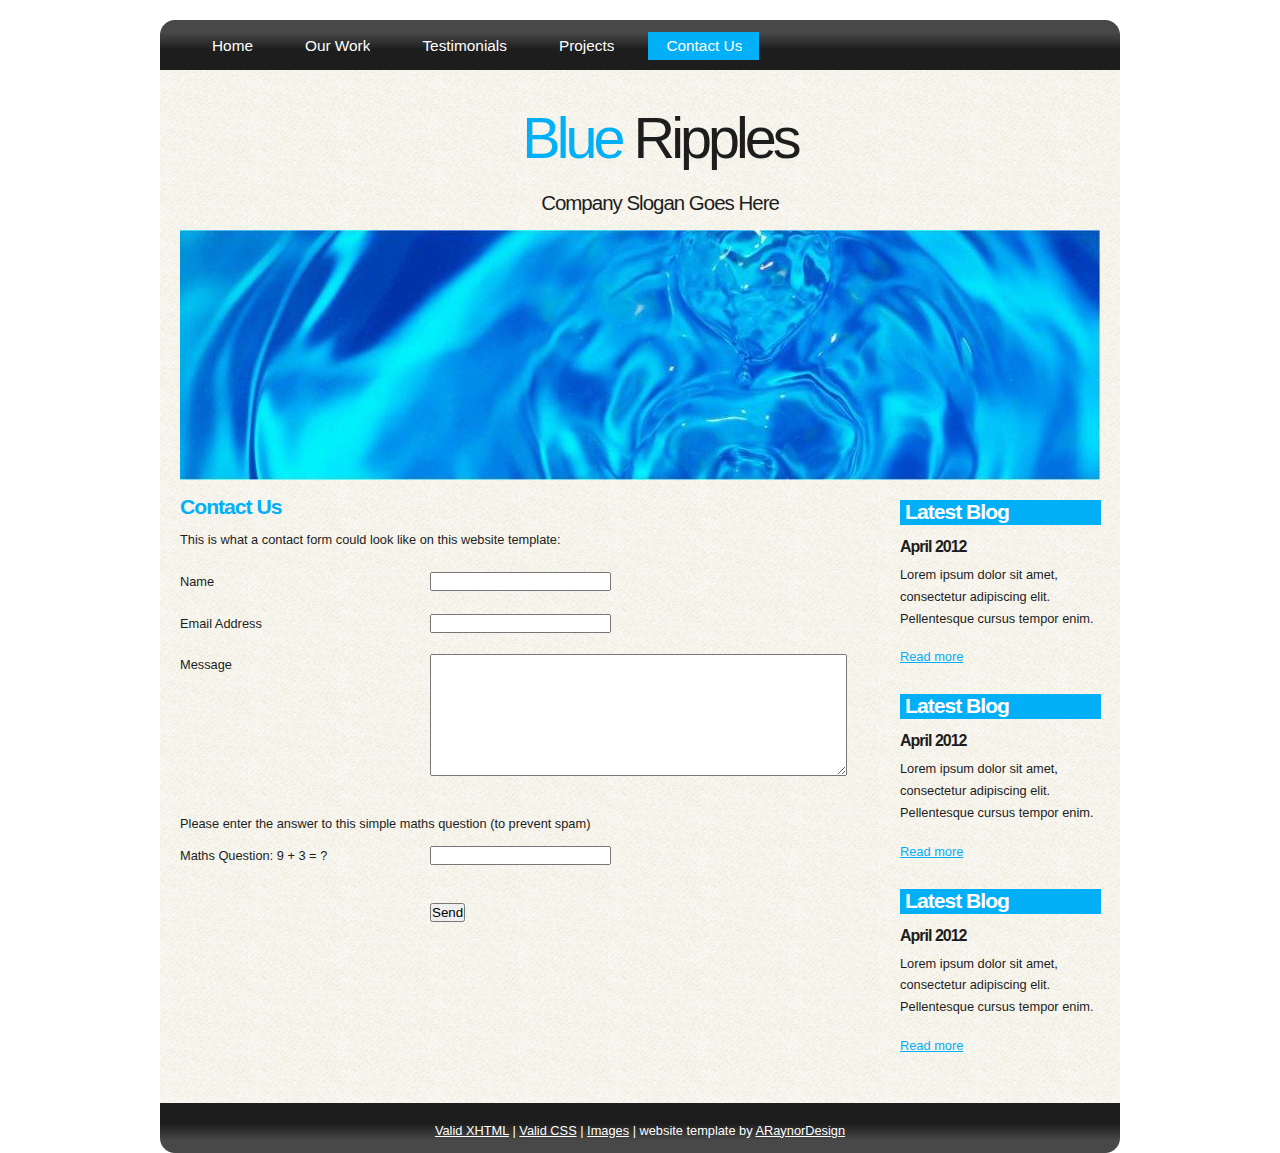
<file: contact.html>
<!DOCTYPE html PUBLIC "-//W3C//DTD XHTML 1.1//EN" "http://www.w3.org/TR/xhtml11/DTD/xhtml11.dtd">
<html xmlns="http://www.w3.org/1999/xhtml" xml:lang="en">

<head>
  <title>ARaynorDesign Template</title>
  <meta name="description" content="free website template" />
  <meta name="keywords" content="enter your keywords here" />
  <meta http-equiv="content-type" content="text/html; charset=utf-8" />
  <link rel="stylesheet" type="text/css" href="css/style.css" />
  <script type="text/javascript" src="js/jquery.min.js"></script>
  <script type="text/javascript" src="js/jquery.easing.min.js"></script>
  <script type="text/javascript" src="js/jquery.lavalamp.min.js"></script>
  <script type="text/javascript">
    $(function() {
      $("#lava_menu").lavaLamp({
        fx: "backout",
        speed: 700
      });
    });
  </script>
    <script type="text/javascript" src="js/jquery.nivo.slider.pack.js"></script>
    <script type="text/javascript">
    $(window).load(function() {
        $('#slider').nivoSlider();
    });
    </script>
</head>

<body>
  <div id="main">
    <div id="site_content">  
	  <div id="menubar">
        <ul class="lavaLampWithImage" id="lava_menu">
          <li><a href="index.html">Home</a></li>
          <li><a href="ourwork.html">Our Work</a></li>
          <li><a href="testimonials.html">Testimonials</a></li>
          <li><a href="projects.html">Projects</a></li>
          <li class="current"><a href="contact.html">Contact Us</a></li>
        </ul>
	  </div><!--close menubar-->	
      <div id="header">  
        <h1>Blue <span>Ripples</span></h1>	
	    <h2>Company Slogan Goes Here</h2>
      </div><!--close header-->	
	  <div id="banner_image">
	    <div id="slider-wrapper">        
          <div id="slider" class="nivoSlider">
            <img src="images/slide1.jpg" alt="" />
            <img src="images/slide2.jpg" alt="" />
            <img src="images/slide3.jpg" alt="" />
		  </div><!--close slider-->
		</div><!--close slider-wrapper-->
	  </div><!--close banner_image-->		
      <div id="content">
        <div class="clear"></div>
        <div class="content_item">
          <h2>Contact Us</h2>
          <p>This is what a contact form could look like on this website template:</p>
          <div style="width:170px; float:left;"><p>Name</p></div>
	      <div style="width:430px; float:right;"><p><input class="contact" type="text" name="your_name" value="" /></p></div>
          <div style="width:170px; float:left;"><p>Email Address</p></div>
		  <div style="width:430px; float:right;"><p><input class="contact" type="text" name="your_email" value="" /></p></div>
          <div style="width:170px; float:left;"><p>Message</p></div>
	      <div style="width:430px; float:right;"><p><textarea class="contact textarea" rows="8" cols="50" name="your_message"></textarea></p></div>
          <br style="clear:both;" />
          <p style="padding: 10px 0 10px 0;">Please enter the answer to this simple maths question (to prevent spam)</p>
          <div style="width:170px; float:left;"><p>Maths Question: 9 + 3 = ?</p></div>
	      <div style="width:430px; float:right;"><p><input type="text" name="user_answer" class="contact" /><input type="hidden" name="answer" value="4d76fe9775" /></p></div>
          <div style="width:430px; float:right;"><p style="padding-top: 15px"><input class="submit" type="submit" name="contact_submitted" value="Send" /></p></div>
        </div><!--close content_item-->
	    
		  <div class="sidebar_container">  	  
		    <div class="sidebar">
              <div class="sidebar_item">
                <h2>Latest Blog</h2>
			    <h4>April 2012</h4>
                <p>Lorem ipsum dolor sit amet, consectetur adipiscing elit. Pellentesque cursus tempor enim.</p>
		          <a href="#">Read more</a>
              </div><!--close sidebar_item--> 
            </div><!--close sidebar-->     		
		    <div class="sidebar">
              <div class="sidebar_item">
                <h2>Latest Blog</h2>
		  	    <h4>April 2012</h4>
                <p>Lorem ipsum dolor sit amet, consectetur adipiscing elit. Pellentesque cursus tempor enim.</p>
		          <a href="#">Read more</a>
              </div><!--close sidebar_item--> 
            </div><!--close sidebar-->  
		    <div class="sidebar">
              <div class="sidebar_item">
                <h2>Latest Blog</h2>
			    <h4>April 2012</h4>
                <p>Lorem ipsum dolor sit amet, consectetur adipiscing elit. Pellentesque cursus tempor enim.</p>
		          <a href="#">Read more</a>
              </div><!--close sidebar_item--> 
            </div><!--close sidebar-->  
           </div><!--close sidebar_container-->	
         <br style="clear:both;" />
      </div><!--close content-->	
    </div><!--close site_content-->	
    <div id="footer">  
      <a href="http://validator.w3.org/check?uri=referer">Valid XHTML</a> | <a href="http://jigsaw.w3.org/css-validator/check/referer">Valid CSS</a> | <a href="http://fotogrph.com/">Images</a> | website template by <a href="http://www.araynordesign.co.uk">ARaynorDesign</a>
    </div><!--close footer-->	
  </div><!--close main-->	
</body>
</html>
</file>
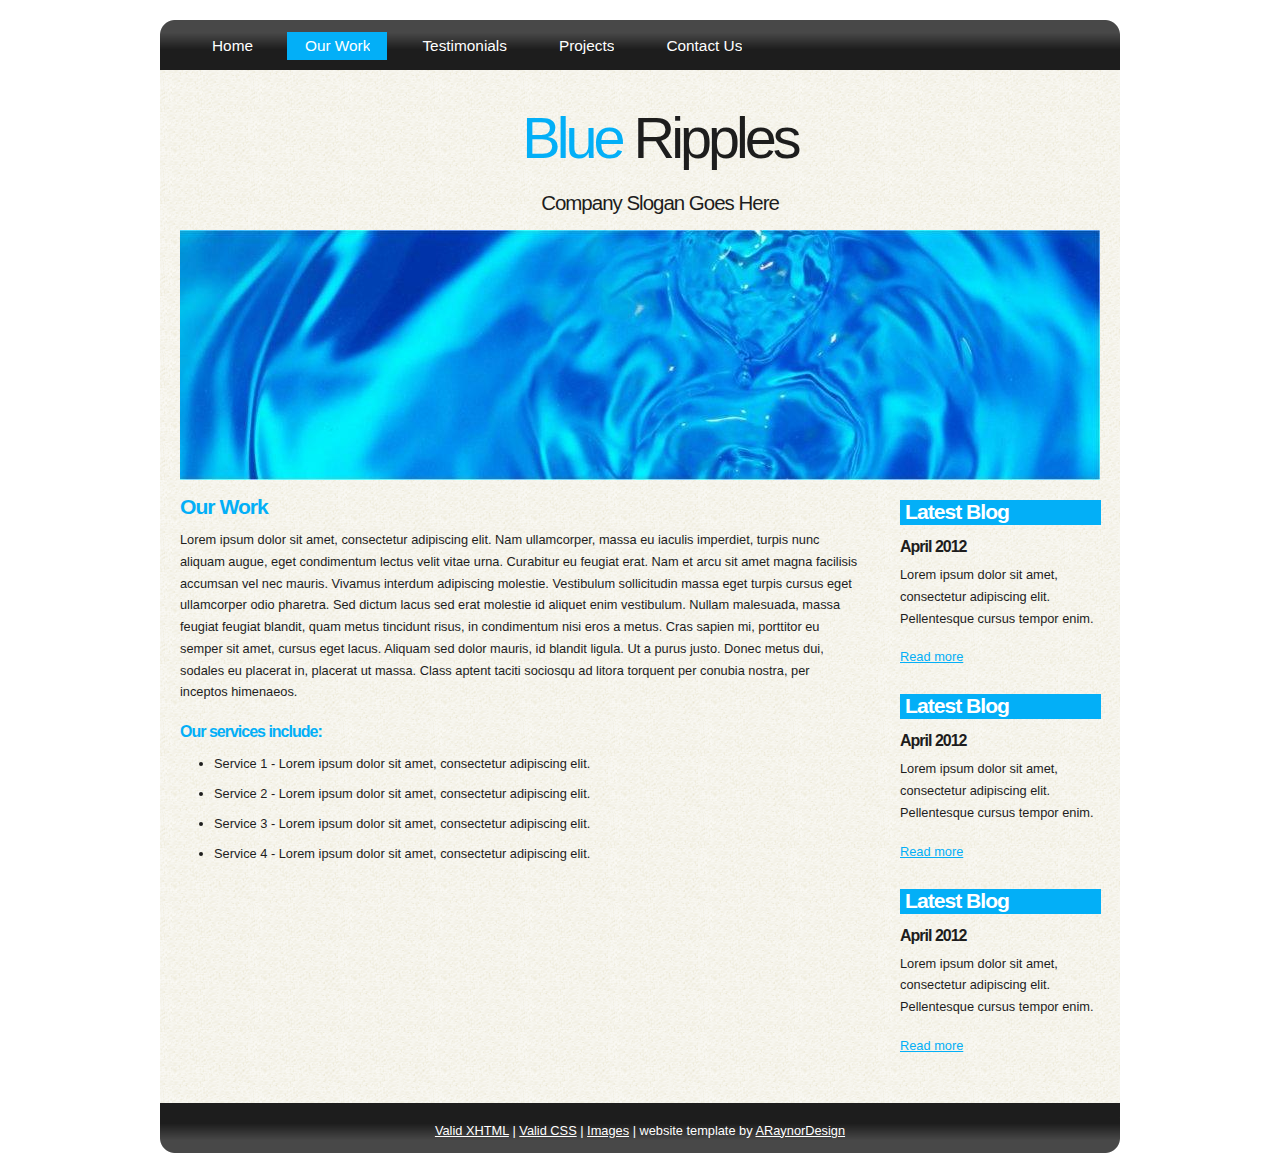
<file: ourwork.html>
<!DOCTYPE html PUBLIC "-//W3C//DTD XHTML 1.1//EN" "http://www.w3.org/TR/xhtml11/DTD/xhtml11.dtd">
<html xmlns="http://www.w3.org/1999/xhtml" xml:lang="en">

<head>
  <title>ARaynorDesign Template</title>
  <meta name="description" content="free website template" />
  <meta name="keywords" content="enter your keywords here" />
  <meta http-equiv="content-type" content="text/html; charset=utf-8" />
  <link rel="stylesheet" type="text/css" href="css/style.css" />
  <script type="text/javascript" src="js/jquery.min.js"></script>
  <script type="text/javascript" src="js/jquery.easing.min.js"></script>
  <script type="text/javascript" src="js/jquery.lavalamp.min.js"></script>
  <script type="text/javascript">
    $(function() {
      $("#lava_menu").lavaLamp({
        fx: "backout",
        speed: 700
      });
    });
  </script>
    <script type="text/javascript" src="js/jquery.nivo.slider.pack.js"></script>
    <script type="text/javascript">
    $(window).load(function() {
        $('#slider').nivoSlider();
    });
    </script>
</head>

<body>
  <div id="main">
    <div id="site_content">  	
	  <div id="menubar">
        <ul class="lavaLampWithImage" id="lava_menu">
          <li><a href="index.html">Home</a></li>
          <li class="current"><a href="ourwork.html">Our Work</a></li>
          <li><a href="testimonials.html">Testimonials</a></li>
          <li><a href="projects.html">Projects</a></li>
          <li><a href="contact.html">Contact Us</a></li>
        </ul>
	  </div><!--close menubar-->
      <div id="header">  
        <h1>Blue <span>Ripples</span></h1>	
	    <h2>Company Slogan Goes Here</h2>
      </div><!--close header-->	
	  <div id="banner_image">
	    <div id="slider-wrapper">        
          <div id="slider" class="nivoSlider">
            <img src="images/slide1.jpg" alt="" />
            <img src="images/slide2.jpg" alt="" />
            <img src="images/slide3.jpg" alt="" />
		  </div><!--close slider-->
		</div><!--close slider-wrapper-->
	  </div><!--close banner_image-->			
      <div id="content">
        <div class="content_item">
          <h2>Our Work</h2>
	      <p>Lorem ipsum dolor sit amet, consectetur adipiscing elit. Nam ullamcorper, massa eu iaculis imperdiet, turpis nunc aliquam augue, eget condimentum lectus velit vitae urna. Curabitur eu feugiat erat. Nam et arcu sit amet magna facilisis accumsan vel nec mauris. Vivamus interdum adipiscing molestie. Vestibulum sollicitudin massa eget turpis cursus eget ullamcorper odio pharetra. Sed dictum lacus sed erat molestie id aliquet enim vestibulum. Nullam malesuada, massa feugiat feugiat blandit, quam metus tincidunt risus, in condimentum nisi eros a metus. Cras sapien mi, porttitor eu semper sit amet, cursus eget lacus. Aliquam sed dolor mauris, id blandit ligula. Ut a purus justo. Donec metus dui, sodales eu placerat in, placerat ut massa. Class aptent taciti sociosqu ad litora torquent per conubia nostra, per inceptos himenaeos.</p>
          <h3>Our services include:</h3>
    	    <ul>
   			  <li>Service 1 - Lorem ipsum dolor sit amet, consectetur adipiscing elit.</li>
    	  	  <li>Service 2 - Lorem ipsum dolor sit amet, consectetur adipiscing elit.</li>
   			  <li>Service 3 - Lorem ipsum dolor sit amet, consectetur adipiscing elit.</li>
   			  <li>Service 4 - Lorem ipsum dolor sit amet, consectetur adipiscing elit.</li>
   		    </ul>
		</div><!--close content_item-->
	      
		  <div class="sidebar_container">  		  
		    <div class="sidebar">
              <div class="sidebar_item">
                <h2>Latest Blog</h2>
			    <h4>April 2012</h4>
                <p>Lorem ipsum dolor sit amet, consectetur adipiscing elit. Pellentesque cursus tempor enim.</p>
		          <a href="#">Read more</a>
              </div><!--close sidebar_item--> 
            </div><!--close sidebar-->     		
		    <div class="sidebar">
              <div class="sidebar_item">
                <h2>Latest Blog</h2>
		  	    <h4>April 2012</h4>
                <p>Lorem ipsum dolor sit amet, consectetur adipiscing elit. Pellentesque cursus tempor enim.</p>
		          <a href="#">Read more</a>
              </div><!--close sidebar_item--> 
            </div><!--close sidebar-->  
		    <div class="sidebar">
              <div class="sidebar_item">
                <h2>Latest Blog</h2>
			    <h4>April 2012</h4>
                <p>Lorem ipsum dolor sit amet, consectetur adipiscing elit. Pellentesque cursus tempor enim.</p>
		          <a href="#">Read more</a>
              </div><!--close sidebar_item--> 
            </div><!--close sidebar-->  
           </div><!--close sidebar_container-->	
           <br style="clear:both;" />
        </div><!--close content-->	
    </div><!--close site_content-->	
    <div id="footer">  
      <a href="http://validator.w3.org/check?uri=referer">Valid XHTML</a> | <a href="http://jigsaw.w3.org/css-validator/check/referer">Valid CSS</a> | <a href="http://fotogrph.com/">Images</a> | website template by <a href="http://www.araynordesign.co.uk">ARaynorDesign</a>
    </div><!--close footer-->
  </div><!--close main-->	
</body>
</html>
</file>
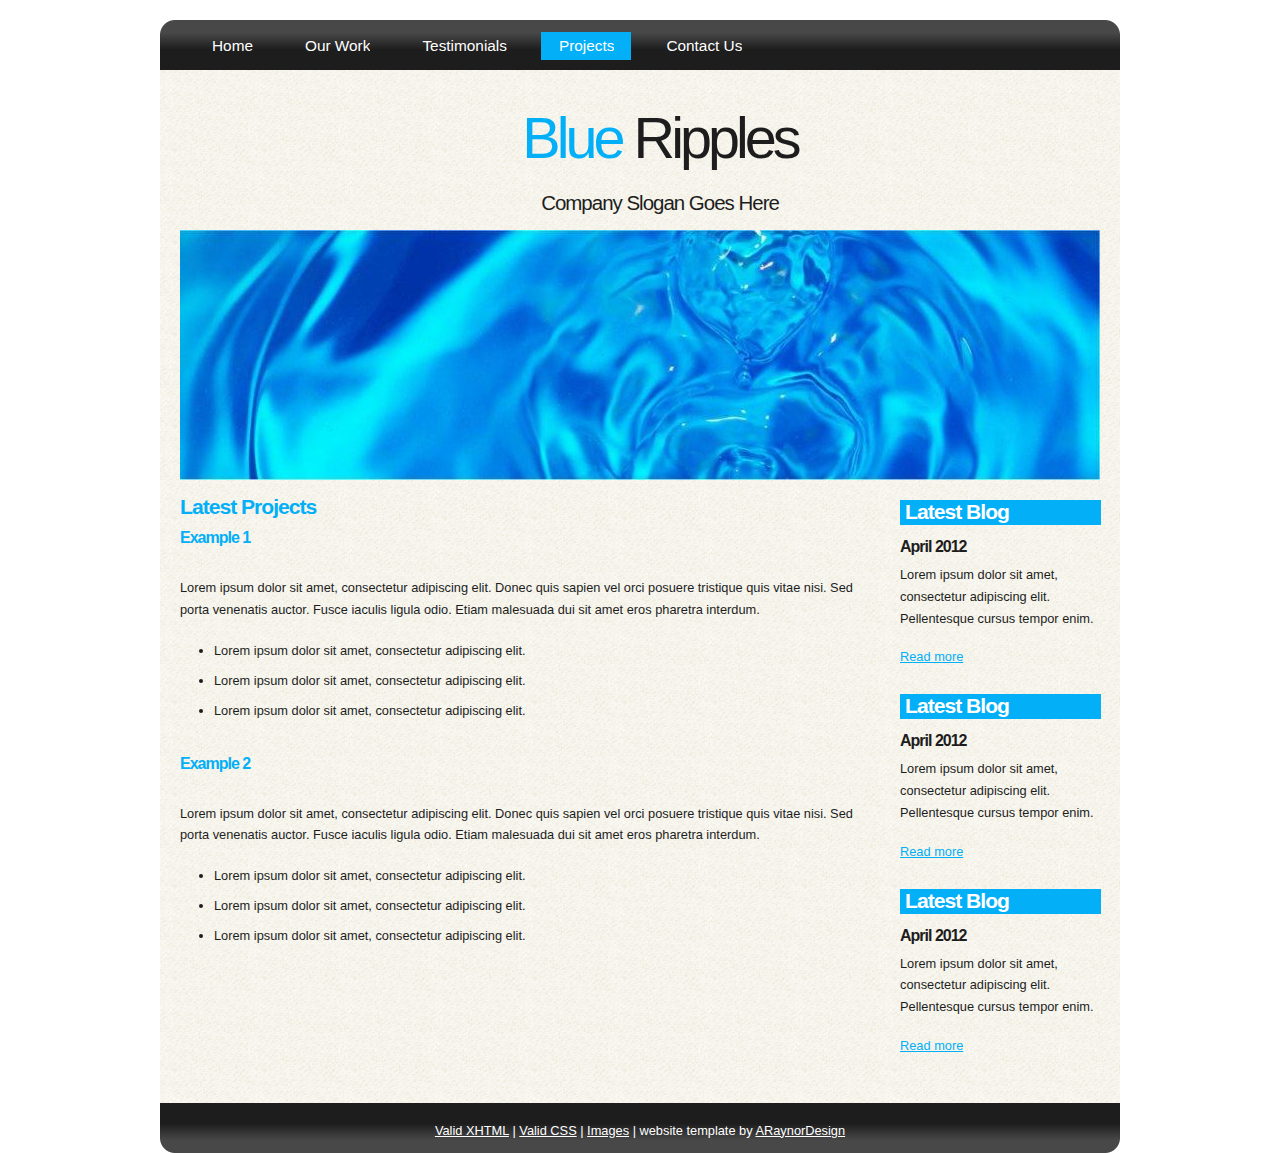
<file: projects.html>
<!DOCTYPE html PUBLIC "-//W3C//DTD XHTML 1.1//EN" "http://www.w3.org/TR/xhtml11/DTD/xhtml11.dtd">
<html xmlns="http://www.w3.org/1999/xhtml" xml:lang="en">

<head>
  <title>ARaynorDesign Template</title>
  <meta name="description" content="free website template" />
  <meta name="keywords" content="enter your keywords here" />
  <meta http-equiv="content-type" content="text/html; charset=utf-8" />
  <link rel="stylesheet" type="text/css" href="css/style.css" />
  <script type="text/javascript" src="js/jquery.min.js"></script>
  <script type="text/javascript" src="js/jquery.easing.min.js"></script>
  <script type="text/javascript" src="js/jquery.lavalamp.min.js"></script>
  <script type="text/javascript">
    $(function() {
      $("#lava_menu").lavaLamp({
        fx: "backout",
        speed: 700
      });
    });
  </script>
    <script type="text/javascript" src="js/jquery.nivo.slider.pack.js"></script>
    <script type="text/javascript">
    $(window).load(function() {
        $('#slider').nivoSlider();
    });
    </script>
</head>

<body>
  <div id="main">
    <div id="site_content">  
	  <div id="menubar">
        <ul class="lavaLampWithImage" id="lava_menu">
          <li><a href="index.html">Home</a></li>
          <li><a href="ourwork.html">Our Work</a></li>
          <li><a href="testimonials.html">Testimonials</a></li>
          <li class="current"><a href="projects.html">Projects</a></li>
          <li><a href="contact.html">Contact Us</a></li>
        </ul>
	  </div><!--close menubar-->
      <div id="header">  
        <h1>Blue <span>Ripples</span></h1>	
	    <h2>Company Slogan Goes Here</h2>
      </div><!--close header-->	
	  <div id="banner_image">
	    <div id="slider-wrapper">        
          <div id="slider" class="nivoSlider">
            <img src="images/slide1.jpg" alt="" />
            <img src="images/slide2.jpg" alt="" />
            <img src="images/slide3.jpg" alt="" />
		  </div><!--close slider-->
		</div><!--close slider-wrapper-->
	  </div><!--close banner_image-->		
      <div id="content">
        <div class="content_item">
          <h2>Latest Projects</h2>
		  <h3>Example 1</h3>
          <br/>
		  <p>Lorem ipsum dolor sit amet, consectetur adipiscing elit. Donec quis sapien vel orci posuere tristique quis vitae nisi. Sed porta venenatis auctor. Fusce iaculis ligula odio. Etiam malesuada dui sit amet eros pharetra interdum.</p>
            <ul>
              <li>Lorem ipsum dolor sit amet, consectetur adipiscing elit.</li>
              <li>Lorem ipsum dolor sit amet, consectetur adipiscing elit.</li>
              <li>Lorem ipsum dolor sit amet, consectetur adipiscing elit.</li>
            </ul>
		    <br style="clear:both" />
          
		    <h3>Example 2</h3>
            <br/>
		  	<p>Lorem ipsum dolor sit amet, consectetur adipiscing elit. Donec quis sapien vel orci posuere tristique quis vitae nisi. Sed porta venenatis auctor. Fusce iaculis ligula odio. Etiam malesuada dui sit amet eros pharetra interdum.</p>
            <ul>
              <li>Lorem ipsum dolor sit amet, consectetur adipiscing elit.</li>
              <li>Lorem ipsum dolor sit amet, consectetur adipiscing elit.</li>
              <li>Lorem ipsum dolor sit amet, consectetur adipiscing elit.</li>
            </ul>
	      <br style="clear:both" />
	      <p>&nbsp;</p>
		</div><!--close content_item-->
	    
		  <div class="sidebar_container">   		  
		    <div class="sidebar">
              <div class="sidebar_item">
                <h2>Latest Blog</h2>
			    <h4>April 2012</h4>
                <p>Lorem ipsum dolor sit amet, consectetur adipiscing elit. Pellentesque cursus tempor enim.</p>
		          <a href="#">Read more</a>
              </div><!--close sidebar_item--> 
            </div><!--close sidebar-->     		
		    <div class="sidebar">
              <div class="sidebar_item">
                <h2>Latest Blog</h2>
		  	    <h4>April 2012</h4>
                <p>Lorem ipsum dolor sit amet, consectetur adipiscing elit. Pellentesque cursus tempor enim.</p>
		          <a href="#">Read more</a>
              </div><!--close sidebar_item--> 
            </div><!--close sidebar-->  
		    <div class="sidebar">
              <div class="sidebar_item">
                <h2>Latest Blog</h2>
			    <h4>April 2012</h4>
                <p>Lorem ipsum dolor sit amet, consectetur adipiscing elit. Pellentesque cursus tempor enim.</p>
		          <a href="#">Read more</a>
              </div><!--close sidebar_item--> 
            </div><!--close sidebar-->  
           </div><!--close sidebar_container-->	
           <br style="clear:both;" />
        </div><!--close content-->	
      </div><!--close site_content-->	
    <div id="footer">  
      <a href="http://validator.w3.org/check?uri=referer">Valid XHTML</a> | <a href="http://jigsaw.w3.org/css-validator/check/referer">Valid CSS</a> | <a href="http://fotogrph.com/">Images</a> | website template by <a href="http://www.araynordesign.co.uk">ARaynorDesign</a>
    </div><!--close footer-->	
  </div><!--close main-->	
</body>
</html>
</file>
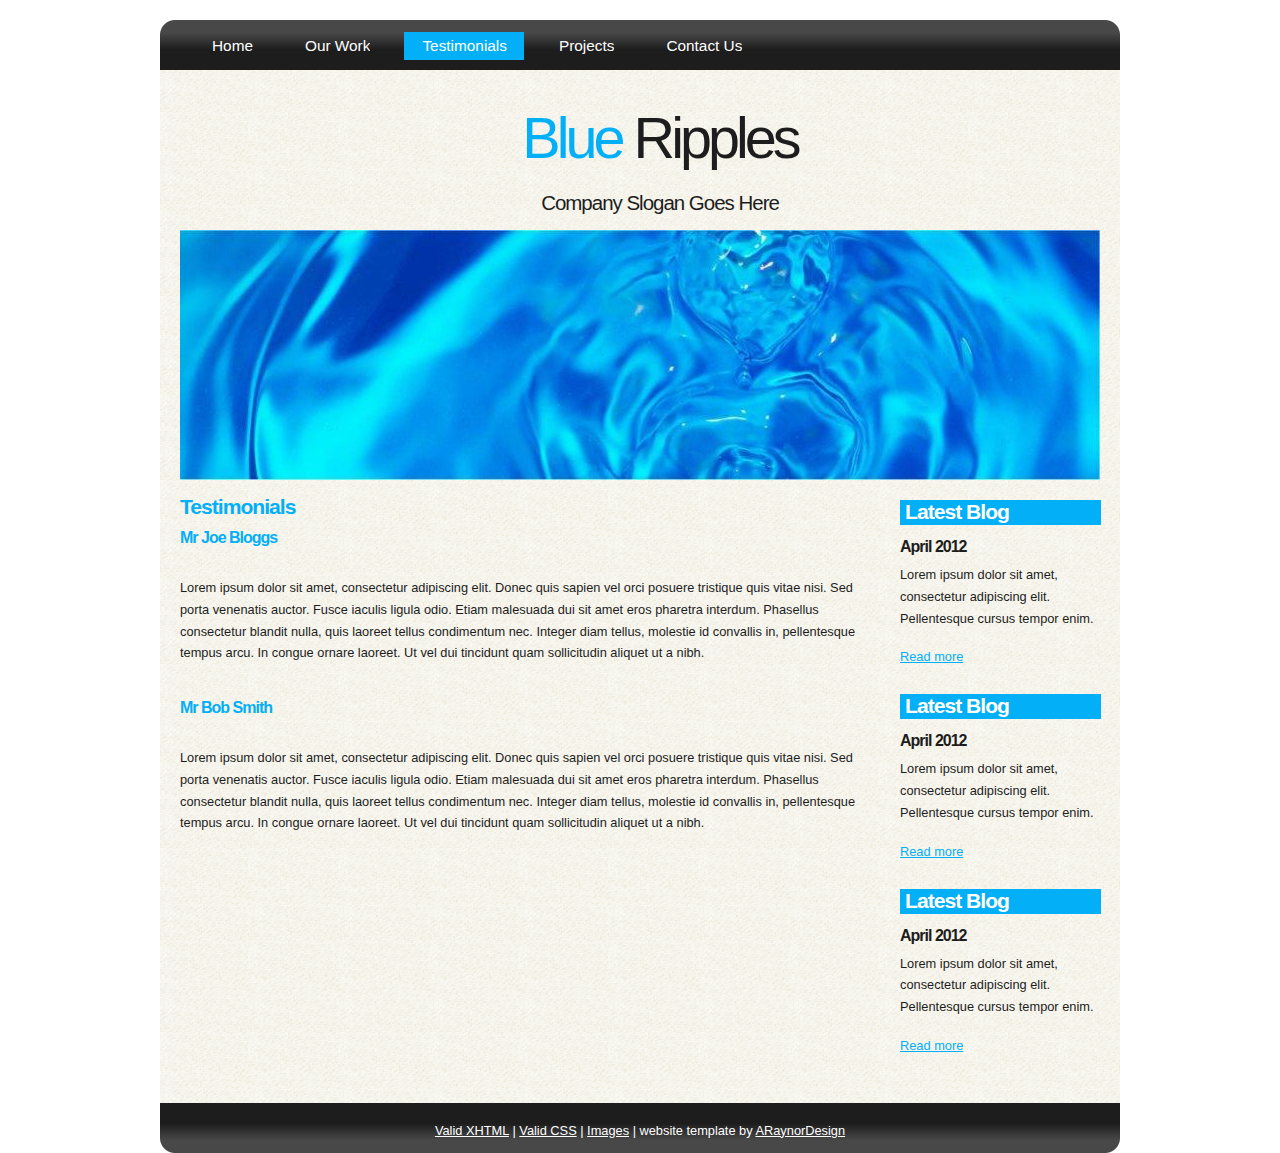
<file: testimonials.html>
<!DOCTYPE html PUBLIC "-//W3C//DTD XHTML 1.1//EN" "http://www.w3.org/TR/xhtml11/DTD/xhtml11.dtd">
<html xmlns="http://www.w3.org/1999/xhtml" xml:lang="en">

<head>
  <title>ARaynorDesign Template</title>
  <meta name="description" content="free website template" />
  <meta name="keywords" content="enter your keywords here" />
  <meta http-equiv="content-type" content="text/html; charset=utf-8" />
  <link rel="stylesheet" type="text/css" href="css/style.css" />
  <script type="text/javascript" src="js/jquery.min.js"></script>
  <script type="text/javascript" src="js/jquery.easing.min.js"></script>
  <script type="text/javascript" src="js/jquery.lavalamp.min.js"></script>
  <script type="text/javascript">
    $(function() {
      $("#lava_menu").lavaLamp({
        fx: "backout",
        speed: 700
      });
    });
  </script>
    <script type="text/javascript" src="js/jquery.nivo.slider.pack.js"></script>
    <script type="text/javascript">
    $(window).load(function() {
        $('#slider').nivoSlider();
    });
    </script>
</head>

<body>  
  <div id="main">
    <div id="site_content">  
	  <div id="menubar">
        <ul class="lavaLampWithImage" id="lava_menu">
          <li><a href="index.html">Home</a></li>
          <li><a href="ourwork.html">Our Work</a></li>
          <li class="current"><a href="testimonials.html">Testimonials</a></li>
          <li><a href="projects.html">Projects</a></li>
          <li><a href="contact.html">Contact Us</a></li>
        </ul>
	  </div><!--close menubar-->
      <div id="header">  
        <h1>Blue <span>Ripples</span></h1>	
	    <h2>Company Slogan Goes Here</h2>
      </div><!--close header-->	
	  <div id="banner_image">
	    <div id="slider-wrapper">        
          <div id="slider" class="nivoSlider">
            <img src="images/slide1.jpg" alt="" />
            <img src="images/slide2.jpg" alt="" />
            <img src="images/slide3.jpg" alt="" />
		  </div><!--close slider-->
		</div><!--close slider-wrapper-->
	  </div><!--close banner_image-->	
      <div id="content">
        <div class="content_item">
            <h2>Testimonials</h2>
		    <h3>Mr Joe Bloggs</h3>
            <br/>
	        <p>Lorem ipsum dolor sit amet, consectetur adipiscing elit. Donec quis sapien vel orci posuere tristique quis vitae nisi. Sed porta venenatis auctor. Fusce iaculis ligula odio. Etiam malesuada dui sit amet eros pharetra interdum. Phasellus consectetur blandit nulla, quis laoreet tellus condimentum nec. Integer diam tellus, molestie id convallis in, pellentesque tempus arcu. In congue ornare laoreet. Ut vel dui tincidunt quam sollicitudin aliquet ut a nibh.</p>
	        <br style="clear:both" />
            
			<h3>Mr Bob Smith</h3>
            <br/>
	        <p>Lorem ipsum dolor sit amet, consectetur adipiscing elit. Donec quis sapien vel orci posuere tristique quis vitae nisi. Sed porta venenatis auctor. Fusce iaculis ligula odio. Etiam malesuada dui sit amet eros pharetra interdum. Phasellus consectetur blandit nulla, quis laoreet tellus condimentum nec. Integer diam tellus, molestie id convallis in, pellentesque tempus arcu. In congue ornare laoreet. Ut vel dui tincidunt quam sollicitudin aliquet ut a nibh.</p>
	        <br style="clear:both" />
            <p>&nbsp;</p>
        </div><!--close content_item-->
	    
		  <div class="sidebar_container"> 		  
		    <div class="sidebar">
              <div class="sidebar_item">
                <h2>Latest Blog</h2>
			    <h4>April 2012</h4>
                <p>Lorem ipsum dolor sit amet, consectetur adipiscing elit. Pellentesque cursus tempor enim.</p>
		          <a href="#">Read more</a>
              </div><!--close sidebar_item--> 
            </div><!--close sidebar-->     		
		    <div class="sidebar">
              <div class="sidebar_item">
                <h2>Latest Blog</h2>
		  	    <h4>April 2012</h4>
                <p>Lorem ipsum dolor sit amet, consectetur adipiscing elit. Pellentesque cursus tempor enim.</p>
		          <a href="#">Read more</a>
              </div><!--close sidebar_item--> 
            </div><!--close sidebar-->  
		    <div class="sidebar">
              <div class="sidebar_item">
                <h2>Latest Blog</h2>
			    <h4>April 2012</h4>
                <p>Lorem ipsum dolor sit amet, consectetur adipiscing elit. Pellentesque cursus tempor enim.</p>
		          <a href="#">Read more</a>
              </div><!--close sidebar_item--> 
            </div><!--close sidebar-->  
           </div><!--close sidebar_container-->	
           <br style="clear:both;" />
        </div><!--close content-->	
      </div><!--close site_content-->	
    <div id="footer">  
      <a href="http://validator.w3.org/check?uri=referer">Valid XHTML</a> | <a href="http://jigsaw.w3.org/css-validator/check/referer">Valid CSS</a> | <a href="http://fotogrph.com/">Images</a> | website template by <a href="http://www.araynordesign.co.uk">ARaynorDesign</a>
    </div><!--close footer-->	
  </div><!--close main-->	
</body>
</html>
</file>
<file: css/style.css>
html
{ height: 100%;}

*
{ margin: 0;
  padding: 0;}

body
{ font: normal .80em arial, sans-serif;
  background: #FFF;
  color: #1D1D1D;}

p
{ padding: 0 0 20px 0;
  line-height: 1.7em;}
  
img
{ border: 0;}

h1, h2, h3, h4, h5, h6 
{ font: bold 175% arial, sans-serif;
  color: #03AFF7;
  letter-spacing: -1px;
  margin: 0 0 10px 0;
  padding: 15px 0 0 0;}

h2
{ font: bold 165% arial, sans-serif;}

h3
{ font: bold 125% arial, sans-serif;
  padding: 0 0 5px 0;
  color: #03AFF7;}

h4, h5, h6
{ margin: 0;
  padding: 0 0 5px 0;
  font: bold 110% arial, sans-serif;
  color: #1D1D1D;
  line-height: 1.5em;}

h5, h6
{ font: italic 95% arial, sans-serif;
  color: #1D1D1D;
  padding-bottom: 15px;}

h6
{ color: #362C20;}

a, a:hover
{ background: transparent;
  outline: none;
  text-decoration: underline;
  color: #5D5D5D;}

a:hover
{ text-decoration: underline;
  color: #1D1D1D;}

ul
{ margin: 2px 0 22px 17px;}

ul li
{ margin: 2px 0 15px 17px;}

ol
{ margin: 8px 0 22px 20px;}

ol li
{ margin: 0 0 11px 0;}

#main, #header, #banner, #menubar, #site_content, #footer, #contact, #footer_content
{ margin-left: auto; 
  margin-right: auto;}

#header
{ width: 1000px;
  height: 140px;
  padding-top: 20px;
  background: transparent;
  text-align: center;}

#banner_image {
    margin: 0 auto;
	width: 920px;
}
#slider-wrapper {
    height: 250px;
	background: transparent;
	width: 920px;
}
#slider {
    background: url("../images/loading.gif") no-repeat scroll 50% 50% transparent;
    height: 250px;
    position: relative;
    width: 920px;
}
#slider img {
    display: none;
    left: 0;
    position: absolute;
    top: 0;
}
#slider a {
    border: 0 none;
    display: block;
}
.nivoSlider {
    position: relative;
}
.nivoSlider img {
    left: 0;
    position: absolute;
    top: 0;
}
.nivoSlider a.nivo-imageLink {
    border: 0 none;
    display: none;
    height: 100%;
    left: 0;
    margin: 0;
    padding: 0;
    position: absolute;
    top: 0;
    width: 100%;
    z-index: 6;
}
.nivo-slice {
    display: block;
    height: 100%;
    position: absolute;
    z-index: 5;
}
.nivo-box {
    display: block;
    position: absolute;
    z-index: 5;
}
.nivo-caption {
    background: none repeat scroll 0 0 #000000;
    bottom: 0;
    color: #FFFFFF;
    font-family: arial;
    left: 0;
    position: absolute;
    text-transform: uppercase;
    width: 100%;
    z-index: 8;
}
.nivo-caption p {
    margin: 0;
    padding: 5px;
}
.nivo-caption a {
    color: red;
    display: inline !important;
    text-decoration: none;
}
.nivo-caption a:hover {
    color: blue;
    text-decoration: underline;
}
.nivo-html-caption {
    display: none;
}
.nivo-directionNav a {
    background: url("../images/arrows.png") no-repeat scroll 0 0 transparent;
    cursor: pointer;
    display: block;
    height: 30px;
    position: absolute;
    text-indent: -9999px;
    top: 45%;
    width: 30px;
    z-index: 9;
}
a.nivo-prevNav {
    left: 15px;
}
a.nivo-nextNav {
    background-position: -30px 50%;
    right: 15px;
}
.nivo-controlNav {
    bottom: -30px;
    left: 50%;
    margin-left: -40px;
    position: absolute;
}
.nivo-controlNav a {
    cursor: pointer;
    float: left;
    height: 22px;
    margin-top: 250px;
    position: relative;
    text-indent: -9999px;
    width: 22px;
    z-index: 9;
}
.nivo-controlNav a.active {
    background-position: 0 -22px;
}
  
#header H1
{ width: 1000px;
  font: normal 450% arial, sans-serif;
  color: #03AFF7;
  letter-spacing: -4px;
  background: transparent;}

span
{ color: #1D1D1D;}

#header H2
{ width: 1000px;
  font: normal 160% arial, sans-serif;
  color: #1D1D1D;
  letter-spacing: -1px;
  margin-top: -5px;
  background: transparent;}

#menubar
{ width: 960px;
  height: 50px;
  color: #000;
  background: transparent url(../images/menubar.png) no-repeat;} 
  
#contact{
  width: 230px;
  float: left;
  height: 40px;
  background: transparent;
  padding: 10px 0 10px 20px;
}

#site_content
{ width: 960px;
  overflow: hidden;
  margin-top: 20px;
  background: transparent url(../images/pattern.png) repeat;}  

.sidebar_container
{ float: left;
  width: 260px;
  margin: 20px 0 20px 0;}

.sidebar
{ float: right;
  width: 240px;
  padding-left: 10px;
  margin-bottom: 10px;}

.sidebar_item
{ font: normal 100% arial, sans-serif;
  padding: 0 15px 0 0;
  margin-bottom: 20px;
  width: 201px;}

.sidebar h2
{ height: 20px;
  padding: 0 0 5px 5px;
  color: #FFF;
  background: #03AFF7;}  
  
.sidebar h4
{ font-size: 125%;
  color: #1D1D1D;}

.sidebar p
{ color: #1D1D1D;}

.sidebar a
{ color: #03AFF7;}

.sidebar a:hover
{ text-decoration: none;}

.sidebar ul li, .sidebar ul li.selected
{ list-style: none; 
  margin: 15px 0;
  padding: 0;}

.sidebar li.selected, .sidebar li:hover
{ color: #5D5D5D;
  text-decoration: none;} 

#content
{ text-align: left;
  width: 960px;
  padding: 0;
  margin: 0 0 0 20px;
  float: left;}

.content_item
{ width: 680px;
  margin: 0 20px 20px 0;
  float: left;}

.content_image
{ width: 250px;
  padding: 0px 20px 20px 0px;
  float: left;}
  
#footer
{ width: 960px;
  font: normal 100% arial, sans-serif;
  height: 30px;
  margin-bottom: 40px;
  padding: 20px 0 0px 0;
  text-align: center; 
  background: transparent url(../images/footer.png) no-repeat;
  color: #FFF;}

#footer a, #footer a:hover
{ color: #FFF;
  text-decoration: underline;}

#footer a:hover
{ text-decoration: none;}
  
/* from here: http://www.gmarwaha.com/blog/2007/08/23/lavalamp-for-jquery-lovers */
.lavaLampWithImage {
  position: relative;
  height: 30px;
  padding: 10px 0px 5px 0;
  overflow: hidden;
  margin: 0 0px 0 0;
  width: 1000px;
}

.lavaLampWithImage li {
  float: left;
  list-style: none;
}

.lavaLampWithImage li.back {
  background: #03AFF7;
  height: 28px;
  z-index: 8;
  position: absolute;
}

.lavaLampWithImage li a {
  font: normal 120% arial, sans-serif;
  text-decoration: none;
  color: #FFF;
  z-index: 10;
  display: block;
  height: 60px;
  padding: 5px 0px 0px 35px;
  position: relative;
  overflow: hidden;
}

.lavaLampWithImage li a:hover, .lavaLampWithImage li a:active, .lavaLampWithImage li a:visited {
  border: none;
}
</file>
<file: css/mystyle.css>
.s1
{
    color: purple;
    font-size: 30px;
    font-weight: 900;
    text-align: center;
}

.s2
{
    color: red;
    font-size: 30px;
    font-weight: 900;
    text-align: center;
}

.s3
{
    color: blue;
    font-size: 30px;
    font-weight: 900;
    text-align: left;
}
.s4
{
    color: brown;
    font-size: 30px;
    font-weight: 900;
    text-align: left;
}
</file>
